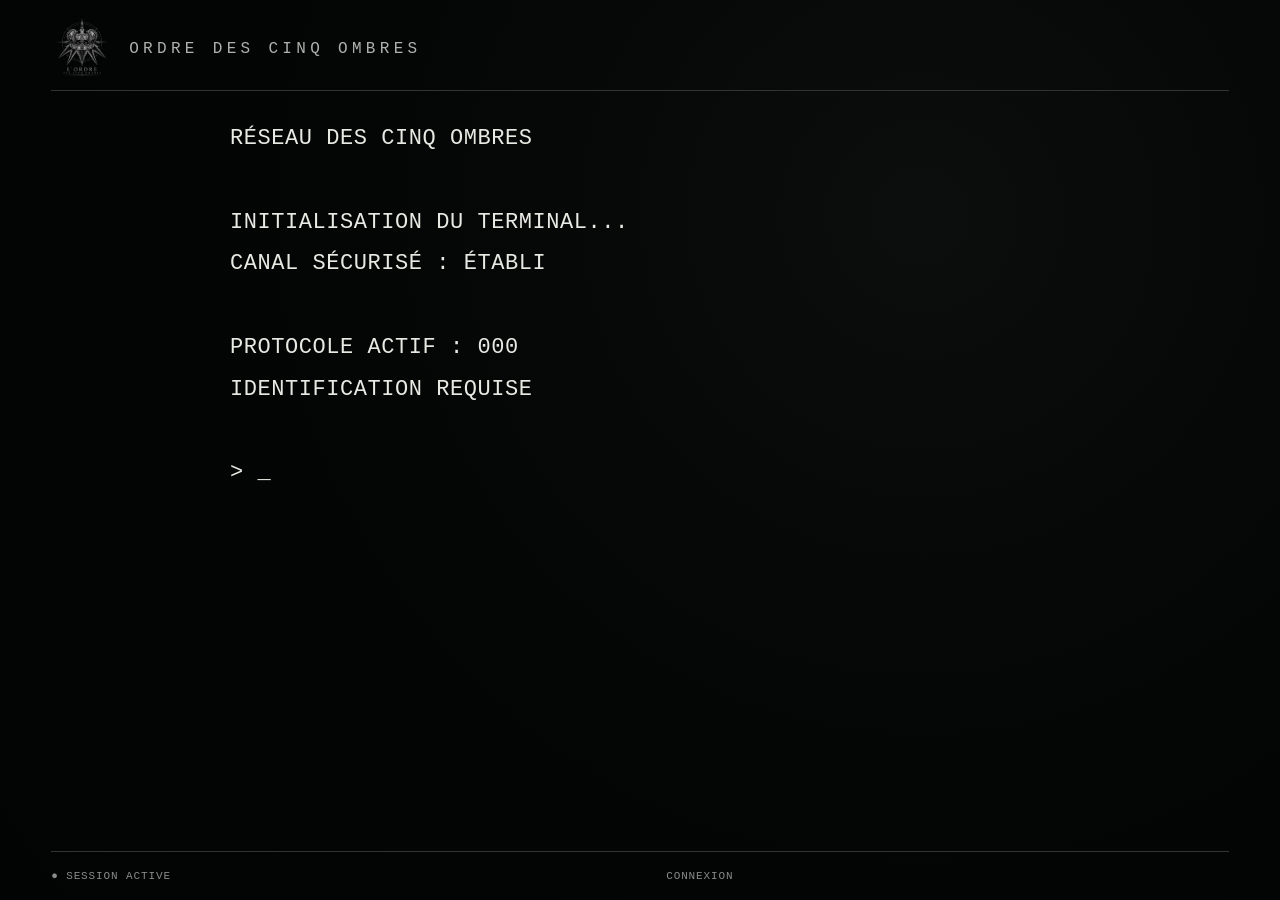
<file: index.html>
<!doctype html><html lang="fr"><head><meta charset="utf-8"><meta name="viewport" content="width=device-width,initial-scale=1,viewport-fit=cover"><meta name="theme-color" content="#050606"><meta name="apple-mobile-web-app-capable" content="yes"><meta name="apple-mobile-web-app-status-bar-style" content="black-translucent"><meta name="apple-mobile-web-app-title" content="TERMINAL"><link rel="apple-touch-icon" href="apple-touch-icon.png"><link rel="icon" type="image/png" sizes="192x192" href="icon-192.png"><link rel="manifest" href="manifest.webmanifest"><link rel="stylesheet" href="style.css?v=1190"><title>Terminal</title></head><body><main id="app" aria-live="polite"></main><script src="app.js?v=1190"></script></body></html>
</file>
<file: style.css>
:root{
  --bg:#030404;--panel:#070909;--fg:#e9e9e3;--muted:#888d89;
  --line:#303532;--line2:#59605b;--dim:#111412
}
*{box-sizing:border-box}
html,body{margin:0;min-height:100%;background:var(--bg);color:var(--fg);font-family:"Courier New",ui-monospace,monospace}
body{min-height:100dvh;background:radial-gradient(circle at 72% 24%,#0b0e0c 0,#040505 48%,#020303 100%)}
button,input{font:inherit}
.shell{
  width:min(1320px,100%);margin:auto;min-height:100dvh;
  padding:max(18px,env(safe-area-inset-top)) max(16px,env(safe-area-inset-right)) max(18px,env(safe-area-inset-bottom)) max(16px,env(safe-area-inset-left));
  display:flex;flex-direction:column;position:relative
}
.shell:before{content:"";position:fixed;inset:0;pointer-events:none;opacity:.15;background:repeating-linear-gradient(0deg,transparent 0 3px,rgba(255,255,255,.025) 4px)}
.brand{letter-spacing:.25em;font-size:11px;color:var(--muted);display:flex;align-items:center;gap:12px}
.brand:before{content:"";width:22px;height:22px;background:url('order-logo.png') center/contain no-repeat;filter:grayscale(1);opacity:.85}
.rule{height:1px;background:var(--line);margin:14px 0 20px}
.title{font-size:clamp(20px,3vw,34px);letter-spacing:.1em;margin:0 0 8px}
.sub{color:var(--muted);font-size:13px;line-height:1.6}
.terminal{white-space:pre-wrap;line-height:1.7;font-size:14px}
.cursor:after{content:"_";animation:blink 1s steps(1) infinite}@keyframes blink{50%{opacity:0}}
.menu{display:grid;gap:9px;margin:18px 0}
.btn{width:100%;text-align:left;border:1px solid var(--line);background:rgba(5,6,6,.72);color:var(--fg);padding:14px 13px;border-radius:0;cursor:pointer;min-height:48px}
.btn:hover,.btn:focus{background:var(--dim);outline:none;border-color:#777}
.btn[disabled]{color:#555;border-color:#222;cursor:not-allowed}
.btn.primary{border-color:#777}
.kv{display:grid;grid-template-columns:minmax(120px,1fr) 1.4fr;gap:8px 14px;font-size:13px;line-height:1.55}
.kv b{font-weight:normal;color:var(--muted)}
.status{margin-top:auto;border-top:1px solid var(--line);padding-top:14px;color:var(--muted);font-size:10px;letter-spacing:.08em}
.tag{float:right;color:var(--muted)}
.input{width:100%;background:#090a0a;color:var(--fg);border:1px solid var(--line);padding:14px;outline:none;text-transform:uppercase;letter-spacing:.12em}
.msg{border-left:2px solid #777;padding:0 0 0 14px;line-height:1.65}
.tiny{font-size:11px;color:var(--muted)}
.eval{display:flex;justify-content:space-between;border-bottom:1px solid var(--line);padding:13px 2px}
.back{margin-top:18px}.system{font-size:10px;color:#6f726f;margin-top:14px;min-height:16px}

/* Accueil candidat : structure dédiée */
.home-shell{max-width:1480px}
.home-topline{display:flex;align-items:center;gap:18px;margin-bottom:12px;color:var(--muted);font-size:10px;letter-spacing:.12em}
.home-topline .network-line{height:1px;background:var(--line);flex:1}
.home-layout{display:grid;gap:18px;flex:1;min-height:0}
.identity-panel,.main-console,.home-head,.home-kv,.nav-card,.home-footer{border:1px solid var(--line);background:rgba(4,6,5,.52);position:relative}
.identity-panel:before,.main-console:before,.nav-card:before,.home-head:before,.home-footer:before{content:"";position:absolute;inset:8px;pointer-events:none;border-top:1px solid rgba(255,255,255,.025)}
.identity-panel{padding:28px 22px;display:flex;flex-direction:column;align-items:center;text-align:center;overflow:hidden}
.identity-logo{width:min(74%,300px);aspect-ratio:1;object-fit:contain;filter:grayscale(1) contrast(1.05);opacity:.92;margin:5% auto 10px}
.identity-name{font-size:clamp(14px,1.5vw,20px);letter-spacing:.13em}
.identity-sub{margin-top:22px;color:var(--muted);line-height:1.6;letter-spacing:.12em;font-size:11px}
.identity-motto{margin-top:auto;padding-top:28px;color:var(--muted);font-size:10px;line-height:1.75;letter-spacing:.11em}
.identity-version{width:100%;border-top:1px solid var(--line);padding-top:12px;margin-top:22px;text-align:left;color:#656b67;font-size:8px}
.main-console{padding:10px;display:flex;flex-direction:column;gap:12px}
.home-head{padding:24px 26px;display:flex;justify-content:space-between;align-items:flex-start;gap:20px}
.home-head h1{font-size:clamp(22px,2.5vw,36px);letter-spacing:.11em;margin:0}
.home-head .head-meta{font-size:9px;line-height:1.6;color:var(--muted);text-align:right;letter-spacing:.08em}
.home-kv{padding:18px 22px;display:grid;grid-template-columns:repeat(4,minmax(0,1fr));gap:0}
.home-kv .datum{padding:4px 18px;border-right:1px solid var(--line)}
.home-kv .datum:first-child{padding-left:0}.home-kv .datum:last-child{border-right:0}
.datum-label{font-size:9px;color:var(--muted);letter-spacing:.12em;margin-bottom:9px}
.datum-value{font-size:clamp(15px,1.7vw,22px);letter-spacing:.06em;white-space:nowrap;overflow:hidden;text-overflow:ellipsis}
.home-menu{display:grid;grid-template-columns:repeat(3,minmax(0,1fr));gap:12px;flex:1}
.nav-card{min-height:150px;padding:25px 22px;display:flex;flex-direction:column;justify-content:flex-end;text-align:left;color:var(--fg);cursor:pointer}
.nav-card:hover,.nav-card:focus{outline:none;border-color:#777;background:rgba(16,19,17,.78)}
.nav-index{position:absolute;right:12px;bottom:9px;color:#656b67;font-size:9px}
.nav-mark{font-size:26px;line-height:1;margin-bottom:auto;color:#dfe1dc}
.nav-title{font-size:clamp(14px,1.4vw,19px);letter-spacing:.08em}
.nav-sub{font-size:9px;color:var(--muted);margin-top:7px;letter-spacing:.06em}
.nav-arrow{position:absolute;right:20px;top:50%;font-size:24px;color:#bbb}
.home-footer{padding:16px 22px;display:grid;grid-template-columns:1.2fr 1fr;gap:20px;align-items:center;color:var(--muted);font-size:9px;line-height:1.65;letter-spacing:.08em}
.home-footer>div+div{border-left:1px solid var(--line);padding-left:26px}
.home-footer strong{color:var(--fg);font-weight:normal;font-size:13px}

/* PC et grandes tablettes paysage */
@media (min-width:900px) and (orientation:landscape){
  .home-shell{height:100dvh;overflow:hidden}
  .home-layout{grid-template-columns:minmax(230px,27%) minmax(0,1fr)}
  .identity-panel{min-height:0}
  .main-console{min-height:0}
  .home-menu{min-height:0}
}
/* Tablettes paysage plus compactes */
@media (min-width:700px) and (max-width:899px) and (orientation:landscape){
  .home-layout{grid-template-columns:210px minmax(0,1fr)}
  .identity-panel{padding:18px 14px}
  .identity-logo{width:82%}
  .identity-name{font-size:12px}.identity-sub{font-size:9px}.identity-motto{font-size:8px}
  .home-head{padding:15px 18px}.home-head h1{font-size:21px}
  .home-kv{padding:12px 14px}.home-kv .datum{padding:2px 10px}
  .datum-value{font-size:13px}.datum-label{font-size:7px}
  .home-menu{gap:8px}.nav-card{min-height:105px;padding:15px 14px}.nav-mark{font-size:20px}.nav-title{font-size:12px}.nav-sub{font-size:7px}
  .home-footer{padding:11px 14px}
}
/* Portrait tablette : identité horizontale + grille 2 colonnes */
@media (min-width:600px) and (orientation:portrait){
  .home-layout{grid-template-columns:1fr}
  .identity-panel{display:grid;grid-template-columns:145px 1fr;grid-template-rows:auto auto;column-gap:24px;text-align:left;align-items:center;padding:18px 24px}
  .identity-logo{grid-row:1/3;width:135px;margin:0}.identity-name{font-size:17px}
  .identity-sub{margin-top:7px}.identity-motto{display:none}.identity-version{display:none}
  .home-menu{grid-template-columns:repeat(2,minmax(0,1fr))}
  .nav-card{min-height:130px}.home-kv{grid-template-columns:repeat(2,1fr);row-gap:15px}
  .home-kv .datum:nth-child(2){border-right:0}.home-kv .datum:nth-child(3){padding-left:0}
}
/* iPhone portrait */
@media(max-width:599px) and (orientation:portrait){
  .home-shell{padding-left:max(12px,env(safe-area-inset-left));padding-right:max(12px,env(safe-area-inset-right))}
  .home-topline{font-size:7px}
  .home-layout{grid-template-columns:1fr;gap:10px}
  .identity-panel{display:grid;grid-template-columns:78px 1fr;column-gap:15px;text-align:left;padding:12px 14px}
  .identity-logo{width:72px;margin:0}.identity-name{font-size:11px}.identity-sub{margin-top:4px;font-size:7px}.identity-motto,.identity-version{display:none}
  .main-console{padding:7px;gap:8px}
  .home-head{padding:15px 14px}.home-head h1{font-size:18px}.head-meta{display:none}
  .home-kv{grid-template-columns:repeat(2,1fr);padding:11px 12px;row-gap:12px}
  .home-kv .datum{padding:0 10px}.home-kv .datum:nth-child(2){border-right:0}.home-kv .datum:nth-child(3){padding-left:0}
  .datum-label{font-size:7px;margin-bottom:5px}.datum-value{font-size:12px}
  .home-menu{grid-template-columns:1fr;gap:7px}
  .nav-card{min-height:72px;padding:13px 14px;justify-content:center}
  .nav-mark{font-size:17px;margin:0 0 6px}.nav-title{font-size:12px}.nav-sub{font-size:7px}.nav-arrow{top:38%;right:14px;font-size:18px}
  .home-footer{grid-template-columns:1fr;padding:11px 13px}.home-footer>div+div{display:none}
}
/* iPhone paysage : sans panneau latéral, grille 3x2 très compacte */
@media(max-height:520px) and (orientation:landscape){
  .home-shell{width:100%;height:auto;min-height:100dvh;padding-top:max(7px,env(safe-area-inset-top));padding-bottom:max(7px,env(safe-area-inset-bottom))}
  .home-topline{margin-bottom:6px;font-size:7px}
  .home-layout{grid-template-columns:1fr;gap:6px}
  .identity-panel{display:none}
  .main-console{padding:6px;gap:6px}
  .home-head{padding:9px 12px}.home-head h1{font-size:15px}.home-head .head-meta{font-size:6px}
  .home-kv{padding:7px 10px}.home-kv .datum{padding:0 9px}.datum-label{font-size:6px;margin-bottom:3px}.datum-value{font-size:9px}
  .home-menu{grid-template-columns:repeat(3,minmax(0,1fr));gap:5px}
  .nav-card{min-height:65px;padding:8px 10px}.nav-mark{font-size:14px;margin-bottom:6px}.nav-title{font-size:9px}.nav-sub{font-size:6px;margin-top:3px}.nav-arrow{right:9px;font-size:15px}
  .home-footer{padding:7px 10px;font-size:6px}.home-footer strong{font-size:8px}
  .status{font-size:7px;padding-top:6px;margin-top:6px}
}
/* Écrans internes classiques */
@media (min-width:800px) and (orientation:landscape){
  .shell:not(.home-shell){width:min(1120px,100%)}
  .shell:not(.home-shell)>.menu{grid-template-columns:repeat(2,minmax(0,1fr))}
}
@media (min-width:1050px) and (orientation:landscape){.shell:not(.home-shell)>.menu{grid-template-columns:repeat(3,minmax(0,1fr))}}
@media (min-width:600px) and (orientation:portrait){.shell:not(.home-shell){width:min(820px,100%);padding-left:34px;padding-right:34px}.shell:not(.home-shell)>.menu{grid-template-columns:repeat(2,minmax(0,1fr))}}
@media(max-width:599px) and (orientation:portrait){.shell:not(.home-shell){padding-left:max(16px,env(safe-area-inset-left));padding-right:max(16px,env(safe-area-inset-right))}.kv{grid-template-columns:1fr 1fr}.title{font-size:22px}.brand{font-size:10px}.menu{grid-template-columns:1fr}.status{font-size:9px}.tag{float:none;display:block;margin-top:6px}}
@media(max-height:520px) and (orientation:landscape){.shell:not(.home-shell){width:100%;min-height:100dvh;padding-top:max(10px,env(safe-area-inset-top));padding-bottom:max(10px,env(safe-area-inset-bottom))}.brand{font-size:9px}.brand:before{width:16px;height:16px}.rule{margin:7px 0 10px}.title{font-size:18px}.sub,.terminal{font-size:11px;line-height:1.45}.kv{grid-template-columns:repeat(4,minmax(0,1fr));font-size:10px}.menu{grid-template-columns:repeat(2,minmax(0,1fr));gap:6px}.btn{min-height:38px;padding:8px 10px;font-size:10px}.status{font-size:8px}}

/* Module I */
.module-head{display:flex;align-items:flex-start;justify-content:space-between;gap:20px}
.module-code{font-size:9px;color:var(--muted);letter-spacing:.16em}
.module-glyph{font-size:32px;line-height:1;color:#dfe1dc}
.module-help{margin-top:20px;border-top:1px solid var(--line);padding-top:12px}
.eval-open{cursor:pointer;color:var(--fg)}
.eval-open:hover,.eval-open:focus{background:var(--dim);outline:none}
.fact-options .btn,.doctrinal.btn{line-height:1.45}
.processing #eyeGlyph{display:inline-block;min-width:1em}
@media(min-width:800px) and (orientation:landscape){
  .fact-options{grid-template-columns:repeat(2,minmax(0,1fr))}
}

/* Symboles de modules — visibles, noms de divisions volontairement masqués */
.eval-id{display:flex;align-items:center;gap:13px}
.eval-symbol{width:34px;height:34px;object-fit:contain;filter:grayscale(1);opacity:.88}
.module-division-symbol{width:72px;height:72px;object-fit:contain;filter:grayscale(1);opacity:.92}
.module-identify{display:grid;grid-template-columns:150px minmax(0,1fr);gap:28px;align-items:center;padding:18px 0}
.module-identify-symbol{width:140px;height:140px;object-fit:contain;filter:grayscale(1);opacity:.94}
@media(max-width:599px) and (orientation:portrait){
  .module-identify{grid-template-columns:1fr;text-align:center;gap:12px}
  .module-identify-symbol{width:112px;height:112px;margin:auto}
  .module-division-symbol{width:54px;height:54px}
  .eval-symbol{width:29px;height:29px}
}
@media(max-height:520px) and (orientation:landscape){
  .module-identify{grid-template-columns:90px 1fr;gap:16px;padding:4px 0}
  .module-identify-symbol{width:82px;height:82px}
  .module-division-symbol{width:44px;height:44px}
  .eval-symbol{width:25px;height:25px}
}

/* V0.6 — Présentation des modules, portrait enrichi */
.module-head{padding:10px 4px 2px}
.module-head .title{font-size:clamp(28px,4vw,46px);margin-top:5px}
.module-code{letter-spacing:.22em}
.module-help .btn{min-height:54px}
.module-identify{border:1px solid var(--line);padding:26px 28px;background:rgba(4,7,6,.42)}
.module-identify:before{content:"";position:absolute}
.module-identify .terminal{font-size:clamp(12px,1.35vw,15px)}
.module-identify-symbol{filter:grayscale(1) contrast(1.12)}
@media(min-width:600px) and (orientation:portrait){
  .shell:not(.home-shell){width:min(900px,100%);padding-left:clamp(30px,7vw,70px);padding-right:clamp(30px,7vw,70px)}
  .module-head{padding-top:18px}
  .module-head .title{font-size:42px;letter-spacing:.12em}
  .module-division-symbol{width:82px;height:82px}
  .module-identify{grid-template-columns:180px 1fr;gap:34px;padding:36px 34px;margin:10px 0 18px;min-height:270px}
  .module-identify-symbol{width:165px;height:165px}
  .module-identify .terminal{font-size:15px;line-height:1.8}
  .module-identify + .menu{grid-template-columns:1fr;gap:12px}
  .module-identify + .menu .btn{min-height:70px;padding:18px 22px;font-size:14px}
  .module-help{margin-top:16px}
  .module-help .btn{min-height:64px;padding:16px 20px}
  .fact-options,.menu{gap:10px}
  .btn{line-height:1.45}
}
@media(min-width:900px) and (orientation:portrait){
  .module-identify{grid-template-columns:220px 1fr;min-height:310px}
  .module-identify-symbol{width:195px;height:195px}
}
@media(max-width:599px) and (orientation:portrait){
  .module-head .title{font-size:27px}
  .module-identify{padding:20px 16px;min-height:0}
  .module-identify .terminal{font-size:12px;line-height:1.65}
  .module-identify + .menu{grid-template-columns:1fr}
  .module-identify + .menu .btn{min-height:58px}
}

/* V0.6.2 — Révision mnésique : rappel complet des affirmations */
.memory-review{border:1px solid var(--line);margin:18px 0 22px;background:rgba(4,7,6,.38)}
.memory-review-head,.memory-review-row{display:grid;grid-template-columns:42px minmax(0,1fr) 110px 130px;align-items:stretch}
.memory-review-head{font-size:8px;color:var(--muted);letter-spacing:.13em;border-bottom:1px solid var(--line2)}
.memory-review-head span{padding:10px 12px;border-right:1px solid var(--line)}
.memory-review-head span:last-child{border-right:0}
.memory-review-row{border-bottom:1px solid var(--line);font-size:11px;line-height:1.5}
.memory-review-row:last-child{border-bottom:0}
.memory-review-row>div{padding:13px 12px;border-right:1px solid var(--line);display:flex;align-items:center}
.memory-review-row>div:last-child{border-right:0}
.memory-review-index{justify-content:center;color:var(--muted)}
.memory-review-statement{color:var(--fg)}
.memory-review-answer,.memory-review-confidence{font-size:10px;letter-spacing:.05em}
.review-question{margin-top:8px}
.maintain-menu{grid-template-columns:repeat(2,minmax(0,1fr))}
.maintain-menu .btn:last-child{grid-column:1/-1}
@media(max-width:720px){
  .memory-review-head{display:none}
  .memory-review-row{grid-template-columns:34px 1fr;position:relative;padding-bottom:40px}
  .memory-review-row>div{border-right:0}
  .memory-review-index{grid-row:1/3;border-right:1px solid var(--line)!important}
  .memory-review-statement{padding-bottom:8px!important}
  .memory-review-answer,.memory-review-confidence{position:absolute;bottom:9px;padding:0!important;font-size:8px;color:var(--muted)}
  .memory-review-answer{left:48px}
  .memory-review-answer:before{content:"RÉPONSE : ";color:#626763}
  .memory-review-confidence{right:12px}
  .memory-review-confidence:before{content:"CONFIANCE : ";color:#626763}
}
@media(min-width:600px) and (orientation:portrait){
  .memory-review-row{font-size:12px}
  .memory-review-head,.memory-review-row{grid-template-columns:46px minmax(0,1fr) 100px 120px}
}

/* V0.7 — Dispositif causal du Module III */
.causal-allocation{display:grid;grid-template-columns:150px minmax(180px,1fr) 150px;gap:20px;align-items:center;border:1px solid var(--line);padding:24px;margin:18px 0}
.causal-allocation>div{text-align:center}
.causal-allocation span{display:block;font-size:9px;color:var(--muted);letter-spacing:.12em;margin-bottom:8px}
.causal-allocation strong{font-size:34px;font-weight:normal}
.causal-allocation input[type=range]{width:100%;accent-color:#b8bcb8}
@media(max-width:599px){
  .causal-allocation{grid-template-columns:70px 1fr 70px;gap:8px;padding:16px 10px}
  .causal-allocation strong{font-size:25px}
  .causal-allocation span{font-size:7px}
}

/* V0.7.1 — correctif définitif Révision mnésique */
.memory-cards{display:grid;gap:9px;margin:18px 0 24px}
.memory-card{display:grid;grid-template-columns:54px minmax(0,1fr);border:1px solid var(--line);background:rgba(4,7,6,.42)}
.memory-card-number{display:flex;align-items:center;justify-content:center;border-right:1px solid var(--line);font-size:18px;color:var(--muted)}
.memory-card-body{padding:13px 15px}
.memory-card-label{font-size:7px;color:var(--muted);letter-spacing:.15em;margin-bottom:7px}
.memory-card-statement{font-size:11px;line-height:1.55;color:var(--fg)}
.memory-card-meta{display:flex;gap:24px;flex-wrap:wrap;margin-top:10px;padding-top:8px;border-top:1px solid var(--line);font-size:8px;color:var(--muted);letter-spacing:.06em}
.memory-card-meta b{font-weight:normal;color:var(--fg)}
@media(min-width:800px) and (orientation:landscape){
  .memory-cards{grid-template-columns:repeat(2,minmax(0,1fr))}
  .memory-card:last-child{grid-column:1/-1}
}
@media(min-width:600px) and (orientation:portrait){
  .memory-card{grid-template-columns:62px minmax(0,1fr)}
  .memory-card-number{font-size:21px}
  .memory-card-statement{font-size:13px}
  .memory-card-body{padding:16px 18px}
  .memory-card-meta{font-size:9px}
}
@media(max-width:599px){
  .memory-card{grid-template-columns:42px minmax(0,1fr)}
  .memory-card-number{font-size:14px}
  .memory-card-body{padding:11px 12px}
  .memory-card-statement{font-size:10px}
  .memory-card-meta{gap:10px;font-size:7px}
}

/* V0.8 — reconstruction chronologique */
.sequence-builder{display:grid;grid-template-columns:repeat(5,minmax(100px,1fr));gap:8px;margin:18px 0}
.sequence-builder label{border:1px solid var(--line);padding:10px;font-size:7px;color:var(--muted);letter-spacing:.08em}
.sequence-builder select{display:block;width:100%;margin-top:8px;background:#070908;color:var(--fg);border:1px solid var(--line);padding:9px;font-family:inherit}
@media(max-width:720px){.sequence-builder{grid-template-columns:1fr}.sequence-builder label{display:grid;grid-template-columns:100px 1fr;align-items:center}.sequence-builder select{margin-top:0}}

/* V0.8.1 — temporalité narrative */
.processing-terminal{min-height:250px}
.processing-title{letter-spacing:.12em;margin-bottom:20px}
.processing-line{padding:7px 0;border-bottom:1px solid rgba(180,185,180,.08);animation:terminalLineIn .28s linear both}
.processing-pulse{margin-top:22px;color:var(--muted);font-size:8px;letter-spacing:.16em}
.thinking-dots{display:inline-block;min-width:24px;animation:thinkingFade 1.35s steps(4,end) infinite}
.anomaly-line{margin-top:14px;padding:12px 10px!important;border:1px solid rgba(210,215,210,.32)!important;color:var(--fg);letter-spacing:.06em}
.anomaly-line strong{font-weight:normal}
.glitch-symbol{display:inline-block;transform:rotate(12deg);font-size:18px}
@keyframes terminalLineIn{from{opacity:0;transform:translateY(2px)}to{opacity:1;transform:none}}
@keyframes thinkingFade{0%,20%{opacity:.25}50%{opacity:1}80%,100%{opacity:.45}}

/* V1.0 — Affectation */
.division-reveal{display:grid;gap:8px;margin:18px 0 24px}
.division-reveal-row{display:flex;align-items:center;gap:16px;border:1px solid rgba(190,195,190,.22);padding:12px;transition:opacity .8s,filter .8s,transform .8s}
.division-reveal-row img{width:44px;height:44px;object-fit:contain;filter:grayscale(1)}
.division-reveal-row b,.division-reveal-row span{display:block;letter-spacing:.12em}
.division-reveal-row span{font-size:8px;color:var(--muted);margin-top:4px}
.division-eliminated{opacity:.08;filter:blur(1px);transform:translateX(-8px)}
.assignment-final{text-align:center;max-width:620px;margin:0 auto}
.assignment-symbol{width:130px;height:130px;object-fit:contain;margin:24px auto 12px;display:block}
.assignment-name{font-size:25px;letter-spacing:.16em;margin-top:8px}
.assignment-verb{font-size:9px;letter-spacing:.3em;color:var(--muted);margin:8px 0 22px}
.assignment-line{font-size:14px;line-height:1.7;max-width:520px;margin:24px auto}
.assignment-card{border-color:rgba(220,225,220,.38)!important}
@media(max-width:650px){.assignment-symbol{width:105px;height:105px}.assignment-name{font-size:20px}.division-reveal-row img{width:38px;height:38px}}

/* V1.0.1 — calibration visuelle pré-serment.
   Toujours monochrome : aucune métamorphose Initié avant le Serment. */
.brand{gap:14px}
.brand img{width:48px;height:48px}
.brand-title{font-size:13px;letter-spacing:.28em}
@media(min-width:760px){
  .brand img{width:62px;height:62px}
  .brand-title{font-size:17px}
}
@media(min-width:1100px){
  .brand img{width:72px;height:72px}
  .brand-title{font-size:19px}
}
.division-reveal{gap:11px;margin:20px 0 22px}
.division-reveal-row{min-height:78px;padding:14px 18px;gap:22px}
.division-reveal-row img{width:62px;height:62px}
.division-reveal-row b{font-size:15px}
.division-reveal-row span{font-size:9px;margin-top:6px}
.assignment-card{min-height:78px}
@media(min-width:900px){
  .division-reveal-row{min-height:92px;padding:16px 22px}
  .division-reveal-row img{width:76px;height:76px}
  .division-reveal-row b{font-size:18px}
  .division-reveal-row span{font-size:10px}
}
@media(max-width:650px){
  .brand img{width:44px;height:44px}
  .brand-title{font-size:12px}
  .division-reveal-row{min-height:70px;padding:11px 13px;gap:15px}
  .division-reveal-row img{width:54px;height:54px}
  .division-reveal-row b{font-size:13px}
}
.material-checks{display:grid;gap:8px;margin:18px 0}
.material-check{display:flex;align-items:flex-start;gap:12px;border:1px solid rgba(190,195,190,.22);padding:12px;cursor:pointer}
.material-check input{margin-top:2px}
.material-check strong,.material-check span{display:block}
.material-check span{font-size:9px;color:var(--muted);margin-top:4px}


/* ============================================================
   V1.0.2 — PASSE RESPONSIVE GLOBALE PRÉ-SERMENT
   Objectif : utiliser l'écran comme un terminal natif, sans
   transformer l'identité visuelle avant le Serment.
   ============================================================ */

/* Marque globale : le nom de l'Ordre devient un vrai repère visuel. */
.brand{
  min-height:54px;
  font-size:clamp(12px,1.35vw,18px);
  letter-spacing:.27em;
  gap:16px;
  color:#aeb2ae;
}
.brand:before{
  width:clamp(42px,5vw,68px);
  height:clamp(42px,5vw,68px);
  flex:0 0 auto;
}
.rule{margin:10px 0 clamp(22px,3vh,36px)}

/* Écrans internes : plus larges et plus présents. */
.shell:not(.home-shell){
  width:min(1240px,100%);
}
.shell:not(.home-shell)>.title{
  font-size:clamp(30px,4.2vw,50px);
  margin-bottom:18px;
}
.shell:not(.home-shell)>.terminal{
  font-size:clamp(14px,1.55vw,18px);
  line-height:1.82;
}
.shell:not(.home-shell)>.sub{
  font-size:clamp(12px,1.25vw,15px);
}
.shell:not(.home-shell)>.menu{
  gap:12px;
  margin:24px 0;
}
.shell:not(.home-shell)>.menu .btn,
.shell:not(.home-shell)>.back{
  min-height:58px;
  padding:16px 18px;
  font-size:clamp(12px,1.15vw,14px);
}
.shell:not(.home-shell)>.status{
  padding-top:18px;
  font-size:11px;
}

/* Initialisation : occupe volontairement le centre utile de l'écran
   au lieu de rester tassée en haut à gauche. */
.boot-screen{
  flex:1;
  display:flex;
  flex-direction:column;
  justify-content:center;
  width:min(820px,88%);
  margin:0 auto;
  padding-bottom:8vh;
}
.boot-screen .terminal{
  font-size:clamp(16px,2vw,22px)!important;
  line-height:1.9!important;
  letter-spacing:.025em;
}

/* Liste des évaluations : grandes lignes, grands symboles. */
.eval-list{display:grid;gap:0;margin-top:6px}
.eval{
  min-height:88px;
  padding:16px 18px;
  align-items:center;
  font-size:clamp(14px,1.55vw,18px);
}
.eval-id{gap:22px}
.eval-symbol{
  width:clamp(48px,5.5vw,72px);
  height:clamp(48px,5.5vw,72px);
}
.eval-state{font-size:clamp(11px,1.2vw,14px);letter-spacing:.06em}
.evals-progress{
  margin:22px 0 4px;
  padding:14px 2px;
  border-top:1px solid var(--line);
  font-size:13px;
  letter-spacing:.08em;
}

/* Modules : symboles et blocs physiques plus généreux. */
.module-head{align-items:center;padding-top:8px}
.module-head .title{font-size:clamp(34px,4.8vw,54px)}
.module-code{font-size:11px}
.module-division-symbol{
  width:clamp(82px,9vw,118px);
  height:clamp(82px,9vw,118px);
}
.module-identify{
  grid-template-columns:minmax(180px,25%) minmax(0,1fr);
  gap:clamp(28px,4vw,52px);
  min-height:300px;
  padding:clamp(30px,4vw,48px);
}
.module-identify-symbol{
  width:min(100%,210px);
  height:auto;
  aspect-ratio:1;
  justify-self:center;
}
.module-identify .terminal{
  font-size:clamp(14px,1.55vw,18px);
  line-height:1.85;
}
.module-help{margin-top:26px;padding-top:16px}
.module-help .btn{min-height:62px}

/* Accueil : renforce la hiérarchie sans passer au style Initié. */
.home-topline{
  min-height:42px;
  font-size:11px;
  letter-spacing:.15em;
}
.identity-panel{padding:34px 28px}
.identity-logo{width:min(78%,330px)}
.identity-name{font-size:clamp(17px,1.8vw,23px)}
.identity-sub{font-size:12px}
.home-head{padding:28px 30px}
.home-head h1{font-size:clamp(27px,3vw,42px)}
.home-kv{padding:22px 26px}
.datum-label{font-size:10px}
.datum-value{font-size:clamp(18px,2vw,25px)}
.nav-card{min-height:170px;padding:28px 25px}
.nav-mark{font-size:31px}
.nav-title{font-size:clamp(16px,1.6vw,21px)}
.nav-sub{font-size:10px}
.home-footer{padding:18px 24px}

/* Tablette portrait : la cible principale observée sur les captures. */
@media (min-width:600px) and (orientation:portrait){
  .shell:not(.home-shell){
    width:min(940px,100%);
    padding-left:clamp(38px,6vw,72px);
    padding-right:clamp(38px,6vw,72px);
  }
  .brand{
    min-height:68px;
    font-size:clamp(15px,2.05vw,20px);
  }
  .brand:before{
    width:68px;
    height:68px;
  }
  .rule{margin:12px 0 30px}
  .shell:not(.home-shell)>.title{font-size:44px}
  .shell:not(.home-shell)>.terminal{font-size:17px}
  .boot-screen{
    width:90%;
    min-height:68vh;
    padding-bottom:12vh;
  }
  .boot-screen .terminal{font-size:20px!important}
  .eval{
    min-height:106px;
    padding:20px 22px;
  }
  .eval-symbol{width:70px;height:70px}
  .eval-id{gap:25px;font-size:19px}
  .eval-state{font-size:14px}
  .module-head .title{font-size:48px}
  .module-division-symbol{width:106px;height:106px}
  .module-identify{
    grid-template-columns:220px 1fr;
    min-height:330px;
    padding:42px 38px;
  }
  .module-identify-symbol{width:205px}
  .module-identify .terminal{font-size:17px}
  .module-identify + .menu .btn{min-height:76px;font-size:15px}
  .home-layout{gap:14px}
  .identity-panel{
    grid-template-columns:190px 1fr;
    column-gap:30px;
    padding:24px 30px;
    min-height:225px;
  }
  .identity-logo{width:180px}
  .identity-name{font-size:22px}
  .identity-sub{font-size:12px;line-height:1.75}
  .main-console{padding:12px;gap:14px}
  .home-head{padding:26px 25px}
  .home-head h1{font-size:34px}
  .home-kv{padding:22px 24px;row-gap:20px}
  .datum-label{font-size:10px}
  .datum-value{font-size:21px}
  .nav-card{min-height:155px;padding:25px 22px}
  .nav-mark{font-size:28px}
  .nav-title{font-size:18px}
  .nav-sub{font-size:9px}
}

/* Tablette paysage : exploite davantage la largeur ET la hauteur. */
@media (min-width:700px) and (orientation:landscape) and (min-height:600px){
  .shell:not(.home-shell){
    width:min(1280px,100%);
    padding-left:clamp(30px,4vw,58px);
    padding-right:clamp(30px,4vw,58px);
  }
  .brand{font-size:16px;min-height:62px}
  .brand:before{width:62px;height:62px}
  .eval{min-height:90px}
  .eval-symbol{width:62px;height:62px}
  .module-identify{min-height:290px}
  .home-layout{grid-template-columns:minmax(255px,29%) minmax(0,1fr)}
}

/* Mobile : présence renforcée sans sacrifier la place utile. */
@media(max-width:599px) and (orientation:portrait){
  .brand{min-height:48px;font-size:11px;gap:11px}
  .brand:before{width:42px;height:42px}
  .rule{margin:8px 0 20px}
  .shell:not(.home-shell)>.title{font-size:28px}
  .shell:not(.home-shell)>.terminal{font-size:13px;line-height:1.7}
  .boot-screen{width:100%;min-height:64vh;padding-bottom:8vh}
  .boot-screen .terminal{font-size:15px!important}
  .eval{min-height:76px;padding:12px 10px}
  .eval-symbol{width:44px;height:44px}
  .eval-id{gap:14px}
  .eval-state{font-size:10px}
  .module-division-symbol{width:64px;height:64px}
  .module-identify{grid-template-columns:1fr;min-height:0;padding:24px 18px}
  .module-identify-symbol{width:125px}
}

/* ============================================================
   V1.1 — SERMENT
   Le Serment reste pré-Initié : monochrome, solennel, administratif.
   La rupture visuelle n'est autorisée qu'APRÈS J'ACCEPTE.
   ============================================================ */
.oath-screen{max-width:900px;margin:0 auto;padding:2vh 0 4vh}
.oath-kicker{text-align:center;font-size:10px;letter-spacing:.24em;color:var(--muted);margin-bottom:18px}
.oath-title{text-align:center;font-size:clamp(34px,5vw,58px);letter-spacing:.08em;margin:10px 0 20px}
.oath-rule{height:1px;background:var(--line);width:68%;margin:0 auto 32px}
.oath-lines{display:grid;gap:0;border-top:1px solid var(--line)}
.oath-lines p{display:grid;grid-template-columns:48px 1fr;gap:18px;margin:0;padding:18px 12px;border-bottom:1px solid var(--line);font-size:clamp(14px,1.6vw,18px);line-height:1.6}
.oath-lines p span{font-size:9px;color:var(--muted);padding-top:5px;letter-spacing:.12em}
.oath-final{text-align:center;font-size:clamp(20px,2.5vw,30px);letter-spacing:.15em;padding:32px 0 25px}
.oath-warning{margin:0 auto 20px;max-width:760px;text-align:center}
.oath-accept{min-height:74px!important;font-size:15px!important}
.oath-processing{max-width:760px;margin:12vh auto 0}
.oath-process-line{border-top:1px solid var(--line);padding:13px 8px;font-size:12px;letter-spacing:.09em;animation:terminalLineIn .3s linear both}

/* Première vraie rupture visuelle du Terminal : uniquement après validation. */
body.initiated{
  --init-accent:#c9d3cc;
}
body.initiated .brand{
  color:#e3e7e3;
}
body.initiated .brand:after{
  content:"OMBRE I";
  margin-left:auto;
  font-size:9px;
  letter-spacing:.22em;
  border:1px solid rgba(220,225,220,.32);
  padding:7px 10px;
}
body.initiated .home-topline:after{
  content:" // ACCÈS OMBRE I";
}
body.initiated .main-console,
body.initiated .identity-panel{
  box-shadow:inset 0 0 42px rgba(210,220,214,.025);
}
body.initiated .nav-card{
  border-color:rgba(205,215,208,.32);
}
.initiate-reveal{max-width:800px;margin:8vh auto;text-align:center}
.initiate-small{font-size:9px;letter-spacing:.25em;color:var(--muted)}
.initiate-old{font-size:18px;letter-spacing:.25em;color:var(--muted);margin-top:42px;text-decoration:line-through}
.initiate-separator{font-size:22px;margin:15px}
.initiate-new{font-size:clamp(48px,8vw,88px);letter-spacing:.16em;line-height:1}
.initiate-clearance{font-size:13px;letter-spacing:.28em;margin-top:22px}
.initiate-division{font-size:clamp(20px,3vw,32px);letter-spacing:.18em;margin:28px 0}
.initiate-message{max-width:620px;margin:28px auto}
@media(max-width:599px){
  .oath-lines p{grid-template-columns:30px 1fr;gap:10px;padding:14px 4px;font-size:13px}
  .oath-title{font-size:31px}
  .initiate-reveal{margin-top:5vh}
  .initiate-new{font-size:46px}
}

/* ============================================================
   V1.2 — TRANSITION CINÉMATIQUE CANDIDAT -> INITIÉ
   ============================================================ */
body.cinematic-mode{overflow:hidden;background:#000}
body.cinematic-mode .brand,
body.cinematic-mode .rule,
body.cinematic-mode .status{display:none!important}
body.cinematic-mode main,
body.cinematic-mode .shell{width:100%!important;max-width:none!important;padding:0!important;margin:0!important}
.init-cine{
  --division-accent:220,225,220;
  position:fixed;inset:0;background:#000;color:#f2f2ef;z-index:9999;
  font-family:inherit;overflow:hidden
}
.init-cine.div-eye{--division-accent:205,220,232}
.init-cine.div-flame{--division-accent:218,62,55}
.init-cine.div-hand{--division-accent:116,185,132}
.init-cine.div-spiral{--division-accent:72,118,184}
.init-cine.div-hourglass{--division-accent:150,125,175}
.cine-phase{
  position:absolute;inset:0;display:flex;align-items:center;justify-content:center;
  opacity:0;pointer-events:none;transition:opacity .75s ease;background:#000
}
.cine-phase.active{opacity:1}
.cine-black-copy{
  text-align:center;font-size:clamp(13px,1.5vw,18px);letter-spacing:.32em;
  animation:blackPulse 5s ease-in-out both
}
.cine-black-copy span{display:block;font-size:.58em;color:#858b87;margin-top:15px;letter-spacing:.28em}
@keyframes blackPulse{0%,30%{opacity:0}55%{opacity:.35}75%{opacity:.8}100%{opacity:.2}}

.orbit-system{
  position:relative;width:min(76vw,760px);height:min(76vw,760px);
  border-radius:50%;animation:systemIn 1.2s ease-out both
}
@keyframes systemIn{from{opacity:0;transform:scale(.82)}to{opacity:1;transform:scale(1)}}
.orbit-order-logo{
  position:absolute;width:22%;height:22%;object-fit:contain;left:39%;top:39%;
  filter:grayscale(1) brightness(1.7);z-index:4;animation:corePulse 2.5s ease-in-out infinite
}
@keyframes corePulse{50%{filter:grayscale(1) brightness(2.2);transform:scale(1.04)}}
.orbit-ring{
  position:absolute;border:1px solid rgba(230,235,230,.17);border-radius:50%;
  left:50%;top:50%;transform:translate(-50%,-50%)
}
.orbit-ring-a{width:54%;height:54%;animation:ringSpin 12s linear infinite}
.orbit-ring-b{width:72%;height:72%;border-style:dashed;animation:ringSpin 18s linear infinite reverse}
.orbit-ring-c{width:91%;height:91%;opacity:.45;animation:ringSpin 25s linear infinite}
@keyframes ringSpin{to{transform:translate(-50%,-50%) rotate(360deg)}}
.orbit-node{
  position:absolute;width:13%;height:13%;left:43.5%;top:43.5%;
  transform-origin:50% 50%;transition:opacity 1s ease,filter 1s ease,transform 1.2s ease
}
.orbit-node img{
  position:absolute;inset:12%;width:76%;height:76%;object-fit:contain;
  filter:grayscale(1) brightness(1.5);z-index:2
}
.node-glow{
  position:absolute;inset:0;border:1px solid rgba(230,235,230,.3);border-radius:50%;
  box-shadow:0 0 20px rgba(220,225,220,.06)
}
.node-1{animation:orbit1 8s linear infinite}
.node-2{animation:orbit2 8s linear infinite}
.node-3{animation:orbit3 8s linear infinite}
.node-4{animation:orbit4 8s linear infinite}
.node-5{animation:orbit5 8s linear infinite}
@keyframes orbit1{from{transform:rotate(-90deg) translateX(285%) rotate(90deg)}to{transform:rotate(270deg) translateX(285%) rotate(-270deg)}}
@keyframes orbit2{from{transform:rotate(-18deg) translateX(285%) rotate(18deg)}to{transform:rotate(342deg) translateX(285%) rotate(-342deg)}}
@keyframes orbit3{from{transform:rotate(54deg) translateX(285%) rotate(-54deg)}to{transform:rotate(414deg) translateX(285%) rotate(-414deg)}}
@keyframes orbit4{from{transform:rotate(126deg) translateX(285%) rotate(-126deg)}to{transform:rotate(486deg) translateX(285%) rotate(-486deg)}}
@keyframes orbit5{from{transform:rotate(198deg) translateX(285%) rotate(-198deg)}to{transform:rotate(558deg) translateX(285%) rotate(-558deg)}}
.orbit-system.stabilizing .orbit-node{animation-play-state:paused}
.orbit-node.fade-node{opacity:.08;filter:blur(2px)}
.orbit-node.select-node .node-glow{
  border-color:rgba(var(--division-accent),.9);
  box-shadow:0 0 34px rgba(var(--division-accent),.55),inset 0 0 24px rgba(var(--division-accent),.15)
}
.orbit-node.select-node img{filter:none}
.cine-caption{
  position:absolute;bottom:7vh;left:0;right:0;text-align:center;
  font-size:clamp(9px,1vw,12px);letter-spacing:.26em;color:#aeb3af
}
.cine-focus{flex-direction:column;background:radial-gradient(circle at center,rgba(var(--division-accent),.12),#000 48%)}
.focus-rings{
  position:absolute;width:min(58vw,560px);height:min(58vw,560px);border-radius:50%;
  border:1px solid rgba(var(--division-accent),.38);
  box-shadow:0 0 50px rgba(var(--division-accent),.12);
  animation:focusSpin 3s linear infinite
}
.focus-rings:before,.focus-rings:after{content:"";position:absolute;border-radius:50%;border:1px dashed rgba(var(--division-accent),.22)}
.focus-rings:before{inset:10%}.focus-rings:after{inset:22%}
@keyframes focusSpin{to{transform:rotate(360deg)}}
.focus-symbol{width:min(30vw,280px);height:min(30vw,280px);object-fit:contain;filter:drop-shadow(0 0 25px rgba(var(--division-accent),.5));z-index:2}
.focus-name{z-index:2;margin-top:34px;font-size:clamp(20px,3vw,36px);letter-spacing:.28em;color:rgb(var(--division-accent))}
.cine-load{flex-direction:column;background:linear-gradient(180deg,#020202,#080808)}
.load-kicker{font-size:10px;letter-spacing:.35em;color:#a0a5a1}
.load-name{font-size:clamp(34px,6vw,72px);letter-spacing:.22em;color:rgb(var(--division-accent));margin:22px 0}
.load-line{height:1px;width:min(70vw,720px);background:rgba(var(--division-accent),.45)}
.load-status{font-size:11px;letter-spacing:.24em;margin-top:28px;color:#c3c7c3}
.load-progress{width:min(55vw,560px);height:2px;background:#202220;margin-top:26px;overflow:hidden}
.load-progress span{display:block;height:100%;background:rgb(var(--division-accent));animation:loadBar 3.2s ease-out forwards}
@keyframes loadBar{from{width:0}to{width:100%}}

/* Couleur d'appartenance, activée uniquement après le Serment. */
body.initiated.div-eye{--division-ui:#cddce8}
body.initiated.div-flame{--division-ui:#da3e37}
body.initiated.div-hand{--division-ui:#74b984}
body.initiated.div-spiral{--division-ui:#4876b8}
body.initiated.div-hourglass{--division-ui:#967daf}
body.initiated{
  --line:color-mix(in srgb,var(--division-ui) 42%,#545854);
}
body.initiated .brand,
body.initiated .home-head h1,
body.initiated .datum-value,
body.initiated .nav-mark{
  color:var(--division-ui)
}
body.initiated .identity-panel,
body.initiated .main-console,
body.initiated .nav-card{
  border-color:color-mix(in srgb,var(--division-ui) 42%,#4c504c)
}
body.initiated .identity-logo{
  filter:drop-shadow(0 0 14px color-mix(in srgb,var(--division-ui) 25%,transparent))
}
@media(max-width:650px){
  .orbit-system{width:88vw;height:88vw}
  .cine-caption{bottom:10vh;padding:0 24px;line-height:1.7}
  .focus-rings{width:82vw;height:82vw}
  .focus-symbol{width:42vw;height:42vw}
  .load-name{font-size:30px;text-align:center;padding:0 16px}
}

/* V1.2.1 — rappel explicite des réponses initiales avant comparaison Eval II */
.memory-recall{margin:22px 0 28px;border-top:1px solid var(--line);border-bottom:1px solid var(--line)}
.memory-recall-title{padding:12px 10px;font-size:10px;letter-spacing:.16em;color:var(--muted);border-bottom:1px solid var(--line)}
.memory-recall-row{display:grid;grid-template-columns:minmax(0,1fr) 170px;gap:18px;align-items:center;padding:14px 10px;border-bottom:1px solid rgba(190,195,190,.15)}
.memory-recall-row:last-child{border-bottom:0}
.memory-recall-label{font-size:13px;line-height:1.55}
.memory-recall-answer{text-align:right}
.memory-recall-answer b{display:block;font-size:14px;letter-spacing:.08em}
.memory-recall-answer span{display:block;margin-top:4px;font-size:9px;color:var(--muted);letter-spacing:.08em}
@media(min-width:600px){
  .memory-recall-row{min-height:64px;padding:15px 14px}
  .memory-recall-label{font-size:15px}
  .memory-recall-answer b{font-size:16px}
}
@media(max-width:599px){
  .memory-recall-row{grid-template-columns:1fr;gap:7px}
  .memory-recall-answer{text-align:left;display:flex;gap:12px;align-items:center}
  .memory-recall-answer span{margin-top:0}
}

/* V1.2.2 — reprise du Serment différé */
.oath-resume-card{border-color:rgba(220,225,220,.42)!important}
.oath-resume-card .nav-title{letter-spacing:.12em}
.oath-resume-card .nav-sub{color:#c3c7c3}


/* V1.2.3 — Cinématique : logos agrandis, guides/cercle de rotation invisibles */
.orbit-system{
  width:min(84vw,860px);
  height:min(84vw,860px);
}
/* Le mouvement orbital est conservé, mais aucun tracé ne matérialise l'orbite. */
.orbit-ring,
.orbit-ring-a,
.orbit-ring-b,
.orbit-ring-c{
  border:0!important;
  outline:0!important;
  box-shadow:none!important;
  opacity:0!important;
}
/* Logo central de l'Ordre plus imposant. */
.orbit-order-logo{
  width:28%;
  height:28%;
  left:36%;
  top:36%;
}
/* Logos des cinq Divisions nettement plus grands, sans cercle autour. */
.orbit-node{
  width:18%;
  height:18%;
  left:41%;
  top:41%;
}
.orbit-node img{
  inset:2%;
  width:96%;
  height:96%;
}
.node-glow{
  display:none!important;
  border:0!important;
  box-shadow:none!important;
  background:transparent!important;
}
/* La sélection reste lisible uniquement par lumière/couleur du symbole. */
.orbit-node.select-node img{
  filter:drop-shadow(0 0 22px rgba(var(--division-accent),.65));
  transform:scale(1.13);
}
/* Pas de cercle visible non plus pendant le focus final. */
.focus-rings,
.focus-rings:before,
.focus-rings:after{
  border:0!important;
  box-shadow:none!important;
  opacity:0!important;
}
.focus-symbol{
  width:min(40vw,370px);
  height:min(40vw,370px);
}
@media(max-width:650px){
  .orbit-system{width:96vw;height:96vw}
  .orbit-order-logo{width:30%;height:30%;left:35%;top:35%}
  .orbit-node{width:20%;height:20%;left:40%;top:40%}
  .focus-symbol{width:56vw;height:56vw}
}

/* ============================================================
   V1.3 — IDENTIFICATION LOCALE + PANNEAU ADMIN PROTOTYPE
   ============================================================ */
.id-login{max-width:720px;margin:28px 0;display:grid;grid-template-columns:1fr auto;gap:10px}
.id-login label{grid-column:1/-1;font-size:10px;letter-spacing:.18em;color:var(--muted)}
.id-login input{
  min-height:62px;background:#070807;border:1px solid var(--line);color:var(--text);
  font:inherit;font-size:18px;letter-spacing:.15em;padding:0 18px;border-radius:0;outline:none
}
.id-login input:focus{border-color:#d7dbd7}
.id-login .btn{min-width:210px}
.admin-shell{max-width:1080px;margin:0 auto}
.admin-warning{
  border:1px solid #777;padding:12px 14px;margin-bottom:25px;text-align:center;
  font-size:10px;letter-spacing:.18em;background:#111
}
.admin-grid{display:grid;grid-template-columns:repeat(3,1fr);gap:10px;margin:28px 0}
.admin-jump{
  min-height:105px;background:#070807;border:1px solid var(--line);color:var(--text);
  text-align:left;padding:17px;font:inherit;cursor:pointer;border-radius:0
}
.admin-jump:hover{background:#111}
.admin-jump b{display:block;font-size:24px;margin-bottom:13px}
.admin-jump span{font-size:10px;letter-spacing:.1em;color:#bfc4bf}
.admin-division{display:grid;grid-template-columns:220px 1fr;align-items:center;gap:20px;border-top:1px solid var(--line);border-bottom:1px solid var(--line);padding:18px 0;margin:20px 0}
.admin-division label{font-size:10px;letter-spacing:.15em}
.admin-division select{
  min-height:52px;background:#080908;color:var(--text);border:1px solid var(--line);
  border-radius:0;padding:0 12px;font:inherit
}
@media(max-width:700px){
  .id-login{grid-template-columns:1fr}
  .id-login .btn{min-width:0}
  .admin-grid{grid-template-columns:repeat(2,1fr)}
  .admin-division{grid-template-columns:1fr}
}
@media(max-width:430px){.admin-grid{grid-template-columns:1fr}}

/* V1.4 — TERMINAL INITIÉ // OMBRE I */
.init-entry{max-width:900px;margin:7vh auto 0}
.init-sequence{min-height:330px;font-size:clamp(13px,1.5vw,18px);line-height:1.8}
.hidden{display:none!important}
.init-dashboard{max-width:1100px;margin:auto}
.init-id{display:flex;justify-content:space-between;align-items:center;border-bottom:1px solid var(--line);padding:8px 0 26px}
.init-id h1{font-size:clamp(28px,5vw,58px);margin:5px 0 12px}
.init-meta{font-size:11px;letter-spacing:.13em;line-height:1.8}
.init-division-logo{width:clamp(110px,18vw,210px);height:clamp(110px,18vw,210px);object-fit:contain;filter:drop-shadow(0 0 18px currentColor)}
.mission-status{border-bottom:1px solid var(--line);padding:24px 0;display:grid;gap:8px}
.mission-status span,.eyebrow{font-size:9px;letter-spacing:.2em;color:var(--muted)}
.mission-status strong{font-size:clamp(17px,2.5vw,26px)}
.mission-status small{color:var(--muted)}
.init-grid{display:grid;grid-template-columns:1fr 1fr;gap:12px;margin:25px 0}
.init-grid button,.archive-list button,.locked-archive{
 background:transparent;border:1px solid var(--line);border-radius:0;color:var(--text);font:inherit;text-align:left;padding:22px;min-height:115px
}
.init-grid button{cursor:pointer}
.init-grid button:hover,.archive-list button:hover{background:rgba(255,255,255,.035)}
.init-grid b{display:block;font-size:clamp(17px,2vw,23px);margin-bottom:13px}
.init-grid span{font-size:10px;letter-spacing:.12em;color:var(--muted)}
.init-grid .unread{color:var(--accent,var(--text))}
.init-foot{display:flex;justify-content:space-between;border-top:1px solid var(--line);padding-top:16px;font-size:9px;letter-spacing:.15em}
.message-list{display:grid;gap:12px;margin:25px 0}
.message-list article{border:1px solid var(--line);padding:22px}
.message-list header{display:flex;justify-content:space-between;font-size:9px;letter-spacing:.13em}
.message-list header span{color:var(--accent,var(--text))}
.message-list h3{font-size:18px;margin:20px 0}
.message-list p{line-height:1.7}
.archive-head{border:1px solid var(--line);padding:18px;margin:20px 0;font-size:10px;letter-spacing:.12em;line-height:1.8}
.archive-list{display:grid;gap:9px;margin:20px 0}
.archive-list button,.locked-archive{display:grid;grid-template-columns:150px 1fr 190px;align-items:center;gap:15px;min-height:80px}
.archive-list code,.locked-archive code{font:inherit;font-size:10px;color:var(--muted)}
.archive-list span,.locked-archive span{font-size:9px;letter-spacing:.1em;text-align:right}
.locked-archive{opacity:.45}
.archive-doc{max-width:900px;border:1px solid var(--line);padding:clamp(22px,5vw,55px);margin:20px 0}
.archive-doc code{font-size:10px;letter-spacing:.15em}
.archive-doc h1{font-size:clamp(25px,4vw,44px);margin:18px 0}
.doc-stamp{display:inline-block;border:1px solid var(--line);padding:7px 10px;font-size:9px;letter-spacing:.13em;margin-bottom:28px}
.archive-doc pre{white-space:pre-wrap;font:inherit;line-height:1.75}
.profile-sheet{display:grid;grid-template-columns:1fr 1fr;border:1px solid var(--line);margin:20px 0}
.profile-sheet div{padding:18px;border-bottom:1px solid var(--line)}
.profile-sheet div:nth-child(odd){border-right:1px solid var(--line)}
.profile-sheet span{display:block;font-size:9px;letter-spacing:.15em;color:var(--muted);margin-bottom:8px}
.classified-block{border:1px solid var(--line);padding:24px;margin:18px 0;line-height:1.7}
.profile-restricted{display:flex;justify-content:space-between;border-bottom:1px solid var(--line);padding:18px 4px;font-size:11px;letter-spacing:.1em}
.profile-restricted span{color:var(--muted)}
body.initiated{--accent:currentColor}
body.div-eye{color:#b9e8f2}
body.div-flame{color:#d76578}
body.div-hand{color:#93ad87}
body.div-spiral{color:#718cae}
/* Sablier Noir : ébène, sans violet dominant. */
body.div-hourglass{color:#b8b8b3}
@media(max-width:650px){
 .init-grid{grid-template-columns:1fr}
 .init-id{align-items:flex-start}
 .init-division-logo{width:100px;height:100px}
 .archive-list button,.locked-archive{grid-template-columns:1fr;gap:8px}
 .archive-list span,.locked-archive span{text-align:left}
 .profile-sheet{grid-template-columns:1fr}
 .profile-sheet div:nth-child(odd){border-right:0}
 .init-foot{display:grid;gap:8px}
}


/* V1.4.1 — Œil Fendu : interprétation numérique du Blanc spectral.
   Le canon reste "Blanc spectral"; l'interface utilise un cyan glacé
   pour rendre l'affectation immédiatement perceptible après le Serment. */
body.div-eye{
  --accent:#b9e8f2;
  --division-accent:185,232,242;
}
body.div-eye .init-division-logo{
  filter:drop-shadow(0 0 22px rgba(185,232,242,.42));
}
body.div-eye .init-grid button:hover,
body.div-eye .archive-list button:hover{
  border-color:rgba(185,232,242,.55);
}

/* V1.5 — TABLETTE : exploitation réelle de l'écran + messagerie type boîte de réception */
body.initiated main, body.initiated .screen, body.initiated .content{max-width:none!important}
body.initiated .init-dashboard,
body.initiated .admin-shell{width:min(94vw,1440px)!important;max-width:1440px!important}
body.initiated .init-dashboard{margin:clamp(20px,4vh,55px) auto 0}
body.initiated .init-id{padding:14px 0 34px}
body.initiated .init-id h1{font-size:clamp(42px,6.2vw,78px)}
body.initiated .init-meta{font-size:clamp(11px,1.25vw,15px)}
body.initiated .init-division-logo{width:clamp(150px,20vw,270px);height:clamp(150px,20vw,270px)}
body.initiated .mission-status{padding:30px 0}
body.initiated .mission-status strong{font-size:clamp(23px,3.2vw,38px)}
body.initiated .init-grid{gap:16px;margin:32px 0}
body.initiated .init-grid button{min-height:150px;padding:30px}
body.initiated .init-grid b{font-size:clamp(22px,2.8vw,32px)}
body.initiated .init-grid span{font-size:clamp(10px,1.1vw,13px)}
body.initiated .init-foot{font-size:clamp(9px,1vw,12px);padding-top:20px}

.mail-toolbar{display:flex;justify-content:space-between;border-top:1px solid var(--line);border-bottom:1px solid var(--line);padding:15px 10px;margin:22px 0 0;font-size:10px;letter-spacing:.15em}
.mail-inbox{border-bottom:1px solid var(--line);margin-bottom:24px}
.mail-row{width:100%;display:grid;grid-template-columns:32px minmax(145px,22%) 1fr 120px;gap:14px;align-items:center;background:transparent;border:0;border-top:1px solid rgba(255,255,255,.12);color:inherit;font:inherit;text-align:left;padding:20px 10px;cursor:pointer}
.mail-row:first-child{border-top:0}.mail-row:hover{background:rgba(255,255,255,.04)}
.mail-status{font-size:9px;color:var(--accent,currentColor)}.mail-from{font-size:11px;letter-spacing:.1em}.mail-subject b{display:block;font-size:14px;margin-bottom:6px}.mail-subject small{display:block;color:var(--muted);font-size:10px}.mail-date{text-align:right;font-size:9px;color:var(--muted)}
.mail-reader{max-width:1050px;margin:25px auto}.mail-reader-head{display:flex;justify-content:space-between;align-items:center;border-bottom:1px solid var(--line);padding-bottom:16px}.mail-back{border:0;background:transparent;color:inherit;font:inherit;cursor:pointer;padding:0}.mail-ref{font-size:9px;letter-spacing:.15em;color:var(--muted)}
.mail-reader h1{font-size:clamp(28px,4vw,48px);margin:30px 0}.mail-meta{display:grid;grid-template-columns:1fr 1fr 1fr;border:1px solid var(--line)}.mail-meta div{padding:16px}.mail-meta span{display:block;font-size:8px;letter-spacing:.15em;color:var(--muted);margin-bottom:7px}.mail-meta b{font-size:10px}.mail-body{padding:35px 5px;font-size:clamp(14px,1.5vw,18px);line-height:1.75;max-width:850px}.mail-body p{margin:0 0 12px}.mail-sign{border-top:1px solid var(--line);padding-top:15px;font-size:9px;letter-spacing:.15em;color:var(--muted)}
@media(min-width:768px) and (orientation:portrait){
 body.initiated .init-dashboard{width:90vw!important}
 body.initiated .init-grid{grid-template-columns:1fr 1fr}
}
@media(max-width:650px){
 body.initiated .init-dashboard{width:92vw!important;margin-top:15px}
 body.initiated .init-id h1{font-size:36px}
 body.initiated .init-division-logo{width:95px;height:95px}
 body.initiated .init-grid button{min-height:115px;padding:20px}
 .mail-row{grid-template-columns:20px 1fr 70px;gap:8px;padding:16px 4px}.mail-from{grid-column:2}.mail-subject{grid-column:2}.mail-date{grid-column:3;grid-row:1}.mail-status{grid-row:1/3}.mail-meta{grid-template-columns:1fr}.mail-reader-head{align-items:flex-start;gap:15px}.mail-ref{text-align:right}
}

/* V1.6 — correction débordement iPad / safe area */
*,*::before,*::after{box-sizing:border-box}
html,body{max-width:100%;overflow-x:hidden}
body.initiated .init-dashboard,
body.initiated .admin-shell{width:auto!important;max-width:1280px!important;margin-left:max(24px,env(safe-area-inset-left))!important;margin-right:max(24px,env(safe-area-inset-right))!important}
body.initiated .init-grid{width:100%;min-width:0}
body.initiated .init-grid button{min-width:0;overflow:hidden}
body.initiated .init-id>*{min-width:0}
.read-mail{opacity:.62}.read-mail .mail-subject b{font-weight:400}.read-mail .mail-status{color:var(--muted)}
@media(min-width:768px) and (orientation:portrait){body.initiated .init-dashboard{width:auto!important;margin-left:max(36px,env(safe-area-inset-left))!important;margin-right:max(36px,env(safe-area-inset-right))!important}}
@media(max-width:650px){body.initiated .init-dashboard{width:auto!important;margin-left:max(16px,env(safe-area-inset-left))!important;margin-right:max(16px,env(safe-area-inset-right))!important}}

/* === CARTOGRAPHIE OPÉRATIONNELLE V1.8 === */
.carto-launch{border:1px solid var(--line);padding:16px;margin:0 0 18px;background:rgba(255,255,255,.015)}
.carto-launch small{display:block;margin-top:10px;opacity:.58;letter-spacing:.08em}
.carto-main-btn{width:100%;text-align:left}
.carto-shell{max-width:1280px;margin:0 auto}
.carto-top{display:flex;justify-content:space-between;gap:20px;align-items:flex-end;border-bottom:1px solid var(--line);padding-bottom:14px}
.carto-top h1{font-size:clamp(22px,3vw,40px);margin:0}.carto-top p{opacity:.58;margin:6px 0 0;letter-spacing:.08em}
.carto-count{text-align:right;min-width:170px}.carto-count b{display:block;font-size:34px}.carto-count span{font-size:10px;opacity:.6;letter-spacing:.12em}
.carto-tools{display:flex;flex-wrap:wrap;gap:7px;margin:12px 0}
.carto-tools button,.carto-zoom button{background:#080808;color:var(--fg);border:1px solid #343434;font:inherit;padding:8px 10px;cursor:pointer;opacity:.42}
.carto-tools button.on{opacity:1;border-color:#8a8a8a}
.carto-stage{height:min(62vh,650px);min-height:390px;border:1px solid var(--line);position:relative;overflow:hidden;background:#030303;touch-action:none;user-select:none}
#cartoMap{width:100%;height:100%;display:block}.ocean{fill:#030303}.grid line{stroke:#171717;stroke-width:.7}.continents path{fill:#0b0b0b;stroke:#454545;stroke-width:1.1;vector-effect:non-scaling-stroke}
.marker{cursor:pointer}.marker circle{fill:#050505;stroke:#b8b8b8;stroke-width:1.3;vector-effect:non-scaling-stroke}.marker .symbol{fill:#eee;text-anchor:middle;font-size:13px}.marker .label,.marker>text{fill:#aaa;font-size:10px;letter-spacing:1.2px;paint-order:stroke;stroke:#030303;stroke-width:3px;stroke-linejoin:round}
.marker:hover circle{stroke:#fff;stroke-width:2}.marker.stable circle{stroke-dasharray:3 2}.marker.watch circle{stroke:#888}
.marker.corridor ellipse{fill:rgba(255,255,255,.025);stroke:#5b5b5b;stroke-width:1;stroke-dasharray:5 5;vector-effect:non-scaling-stroke}.marker.corridor text{text-anchor:middle;fill:#777}
.carto-zoom{position:absolute;right:12px;top:12px;display:flex;flex-direction:column;gap:5px}.carto-zoom button{width:38px;height:38px;opacity:1;font-size:20px}
.carto-coord{position:absolute;left:12px;bottom:10px;font-size:9px;opacity:.38;letter-spacing:.12em;pointer-events:none}
.carto-panel{margin-top:10px;border:1px solid var(--line);min-height:82px;padding:16px;position:relative;background:#070707}
.carto-panel code{opacity:.6}.carto-panel h2{font-size:26px;margin:4px 0 16px}.carto-type{font-size:10px;letter-spacing:.14em;opacity:.65;margin-top:8px}.carto-panel dl{display:grid;grid-template-columns:150px 1fr;gap:7px 14px;border-top:1px solid #252525;border-bottom:1px solid #252525;padding:12px 0}.carto-panel dt{opacity:.5}.carto-panel dd{margin:0}.carto-panel p{line-height:1.55;max-width:850px}.carto-empty{opacity:.38;padding:18px 0;text-align:center;letter-spacing:.1em}.carto-close{position:absolute;right:12px;top:10px;background:none;color:var(--fg);border:0;font-size:24px;cursor:pointer}.restricted{margin-top:12px;padding:10px;border-left:2px solid #555;opacity:.65}.carto-foot{display:flex;justify-content:space-between;align-items:center;gap:15px;margin-top:10px}.carto-foot span{opacity:.45;font-size:10px;letter-spacing:.08em}
@media(min-width:900px){
 .carto-stage{width:calc(100% - 330px)}
 .carto-panel{position:absolute;right:0;top:0;width:310px;margin:0;height:100%;box-sizing:border-box;overflow:auto;transform:translateX(105%);transition:.2s}
 .carto-panel.open{transform:translateX(0)}
 .carto-shell{position:relative}
}
@media(max-width:700px){
 .carto-top{align-items:flex-start}.carto-count{min-width:auto}.carto-count span{display:none}
 .carto-stage{height:52vh;min-height:330px}.carto-tools{overflow-x:auto;flex-wrap:nowrap;padding-bottom:3px}.carto-tools button{white-space:nowrap;font-size:10px}
 .carto-panel{max-height:43vh;overflow:auto}.carto-panel dl{grid-template-columns:105px 1fr;font-size:11px}.carto-panel h2{font-size:22px}
 .carto-foot{align-items:flex-start;flex-direction:column}.carto-foot .btn{width:100%}
 .marker .label,.marker>text{font-size:8px}
}

/* === V1.8.1 // PLANISPHÈRE NATURAL EARTH === */
.carto-shell{max-width:none;width:100%}
.carto-stage{width:100% !important;height:auto !important;min-height:0 !important;aspect-ratio:2/1}
#cartoMap{width:100%;height:100%}
.continents path{fill:#090909;stroke:#777;stroke-width:1;vector-effect:non-scaling-stroke}
.carto-panel{z-index:8}
@media(min-width:900px){
 .carto-stage{width:100% !important}
 .carto-panel{position:absolute;right:14px;top:128px;width:min(360px,31vw);height:auto;max-height:calc(100% - 145px);overflow:auto;margin:0;background:rgba(5,5,5,.97);box-shadow:0 0 0 1px #292929,-18px 0 35px rgba(0,0,0,.68);transform:translateX(120%);transition:.2s}
 .carto-panel.open{transform:translateX(0)}
}
@media(max-width:899px){
 .carto-stage{aspect-ratio:1.72/1;min-height:420px !important}
 .carto-panel{position:fixed;z-index:50;left:12px;right:12px;bottom:12px;margin:0;max-height:46vh;overflow:auto;background:rgba(5,5,5,.98);box-shadow:0 -10px 35px rgba(0,0,0,.72);transform:translateY(120%);transition:.2s}
 .carto-panel.open{transform:translateY(0)}
}
@media(max-width:600px){
 .carto-stage{aspect-ratio:1.35/1;min-height:350px !important}
}

/* V1.9 — archive personnelle de la cérémonie */
.archive-personal{border:1px solid var(--line);padding:12px;margin:14px 0 18px;background:rgba(4,6,5,.52)}
.archive-personal .btn{margin:0}
.archive-personal small{display:block;color:var(--muted);font-size:8px;letter-spacing:.08em;line-height:1.6;margin-top:8px}

/* TERMINAL V207 — notification de mise à jour */
#ordre-update-banner{position:fixed;z-index:999999;left:max(12px,env(safe-area-inset-left));right:max(12px,env(safe-area-inset-right));bottom:max(12px,env(safe-area-inset-bottom));max-width:600px;margin-inline:auto;padding:18px;background:#0b100d;border:1px solid #9fa9a0;color:#edf0ed;font-family:"Courier New",monospace;box-shadow:0 10px 45px #000b}
#ordre-update-banner .update-head{font-size:12px;letter-spacing:.08em;margin-bottom:10px}
#ordre-update-banner .update-description{font-size:12px;line-height:1.65;color:#bac6bd;margin-bottom:12px}
#ordre-update-banner .update-actions{display:flex;flex-wrap:wrap;gap:8px}
#ordre-update-banner button{background:#131a15;border:1px solid #687469;color:#e6ede7;font:inherit;font-size:11px;padding:12px;min-height:44px;cursor:pointer;flex:1}
#ordre-update-banner button:disabled{opacity:.55}

/* V210 — signal des transmissions et boîte unique */
.ordre-v210-indicator{position:fixed;z-index:300;left:50%;transform:translateX(-50%);top:max(10px,env(safe-area-inset-top));width:min(92%,570px);padding:12px 16px;background:#1c261e;border:1px solid #7c947c;color:#f4f8f1;font:12px "Courier New",monospace;letter-spacing:.055em;cursor:pointer;box-shadow:0 4px 25px #000b;text-align:center}
.ordre-v210-indicator[hidden]{display:none}
.ordre-v210-list{display:grid;gap:8px;margin:15px 0}
.ordre-v210-mail{display:flex;align-items:center;gap:13px;text-align:left}
.ordre-v210-mail strong,.ordre-v210-mail small{display:block}
.ordre-v210-mail small{margin-top:5px;color:#a1aaa0;font-size:10px}
.ordre-v210-dot{color:#a3a9a0;font-size:16px}
.ordre-v210-unread{border-color:#8f9d82;background:#141b15}
.ordre-v210-unread .ordre-v210-dot{color:#d6be7d}
.ordre-v210-toast{position:fixed;z-index:310;bottom:max(22px,env(safe-area-inset-bottom));left:50%;transform:translateX(-50%);width:min(92%,550px);background:#171e18;border:1px solid #b5a56b;color:#eee6c9;padding:18px;font-size:11px;text-align:center;cursor:pointer;box-shadow:0 8px 30px #000b}

/* V223 BÊTA — Accueil Initié : accents dorés institutionnels, division inchangée. */
body.initiated .init-dashboard{--v223-gold:#c6ad73;position:relative}
body.initiated .init-dashboard .eyebrow,body.initiated .init-dashboard .init-foot{color:var(--v223-gold)}
body.initiated .init-id{border-bottom-color:rgba(198,173,115,.45)}
body.initiated .init-id::after{content:"";position:absolute;right:3%;top:0;width:min(35vw,340px);height:250px;pointer-events:none;z-index:-1;background:radial-gradient(ellipse, color-mix(in srgb,var(--division-ui,#b8b8b3) 20%,transparent),transparent 70%)}
body.initiated .init-grid button{transition:border-color .22s ease,background .22s ease,transform .22s ease}
body.initiated .init-grid button:hover,body.initiated .init-grid button:focus-visible{border-color:var(--v223-gold);background:rgba(198,173,115,.045)}
body.initiated .init-dashboard.v223-entrance{animation:v223Entrance 2.5s cubic-bezier(.16,.75,.25,1) both}
@keyframes v223Entrance{0%{opacity:0;transform:translateY(18px);filter:blur(7px)}55%{opacity:.88;filter:blur(1px)}100%{opacity:1;transform:none;filter:none}}
@media(prefers-reduced-motion:reduce){body.initiated .init-dashboard.v223-entrance{animation:none}}

/* V224 BÊTA — Interface institutionnelle permanente, accueil Initié uniquement. */
body.initiated:has(.v224-screen){background:#050605;color:#e8e0ce;overflow:hidden}
body.initiated:has(.v224-screen) #app{height:100dvh;min-height:0}
.v224-screen{--gold:#c8b180;--gold-dim:#7f6c49;--gold-line:rgba(196,168,110,.34);width:100%;height:100dvh;min-height:0;padding:max(10px,env(safe-area-inset-top)) max(15px,env(safe-area-inset-right)) max(9px,env(safe-area-inset-bottom)) max(15px,env(safe-area-inset-left));display:grid;grid-template-rows:auto minmax(0,1fr) auto;gap:clamp(8px,1.3vh,17px);background:radial-gradient(ellipse at 76% 32%,#12100d 0%,#080907 45%,#040505 100%);font-family:"Courier New",monospace;color:#e8e0ce;overflow:hidden}
.v224-screen *{box-sizing:border-box}
.v224-header{display:flex;align-items:center;justify-content:space-between;gap:14px;min-height:clamp(48px,9vh,88px);padding:0 clamp(3px,1vw,14px) clamp(8px,1vh,14px);border-bottom:1px solid var(--gold-line)}
.v224-brand{display:flex;align-items:center;gap:clamp(9px,1.5vw,22px);min-width:0}
.v224-brand img{width:clamp(37px,6.5vh,67px);height:clamp(37px,6.5vh,67px);object-fit:contain;flex:none}
.v224-brand-name{display:block;font-size:clamp(11px,1.35vw,20px);letter-spacing:clamp(.08em,.3vw,.23em);color:#e4d3ad;white-space:nowrap}
.v224-brand-sub{display:block;font-size:clamp(7px,.75vw,10px);letter-spacing:.14em;color:#897e6b;margin-top:6px;white-space:nowrap}
.v224-brand-sub i,.v224-card-top i{font-style:normal;color:#9d8556;font-size:.75em}
.v224-clearance{border:1px solid var(--gold-line);padding:9px 12px;font-size:clamp(8px,.85vw,11px);letter-spacing:.14em;color:#cdb88e;white-space:nowrap}
.v224-main{width:min(100%,1480px);margin:auto;min-height:0;display:grid;grid-template-rows:minmax(0,1.1fr) auto minmax(0,1fr);gap:clamp(7px,1.25vh,16px)}
.v224-identity{min-height:0;display:grid;grid-template-columns:minmax(0,1fr) minmax(130px,30%);gap:15px;align-items:center;border:1px solid var(--gold-line);background:linear-gradient(120deg,rgba(30,26,18,.36),rgba(5,6,6,.5));padding:clamp(10px,2vw,28px) clamp(15px,3vw,40px);position:relative;overflow:hidden}
.v224-identity:before,.v224-grid button:before{content:"";position:absolute;inset:7px;border:1px solid rgba(192,164,106,.08);pointer-events:none}
.v224-kicker{display:block;color:#9f906f;font-size:clamp(8px,.82vw,11px);letter-spacing:.17em}
.v224-kicker em{font-style:normal;color:#776649}
.v224-identity h1{font-size:clamp(24px,4.1vw,65px);font-weight:400;letter-spacing:.07em;margin:clamp(7px,1.5vh,20px) 0;color:#e9ddc3;line-height:1.05;white-space:nowrap}
.v224-identity-meta{display:flex;flex-wrap:wrap;gap:clamp(7px,1.4vw,23px);color:#998b70;font-size:clamp(8px,.85vw,12px);letter-spacing:.07em}
.v224-identity-meta span{display:flex;flex-direction:column;gap:5px}.v224-identity-meta b{font-weight:normal;color:#d6c39a}
.v224-emblem{height:100%;min-height:0;position:relative;display:flex;align-items:center;justify-content:center;isolation:isolate}
.v224-emblem:before{content:"";position:absolute;inset:2%;border-radius:50%;background:radial-gradient(circle,color-mix(in srgb,var(--division-ui,#a59d8b) 33%,transparent),color-mix(in srgb,var(--division-ui,#a59d8b) 9%,transparent) 40%,transparent 72%);filter:blur(18px);z-index:-1}
.v224-emblem img{width:min(100%,clamp(105px,21vh,265px));max-height:100%;object-fit:contain;filter:drop-shadow(0 0 16px color-mix(in srgb,var(--division-ui,#a59d8b) 24%,transparent))}
.v224-mission{min-height:0;border-left:2px solid #8b754c;border-bottom:1px solid rgba(196,168,110,.2);display:flex;align-items:center;gap:clamp(8px,1.6vw,24px);padding:clamp(7px,1.2vh,15px) clamp(10px,1.6vw,20px);overflow:hidden}
.v224-mission span{color:#988869;letter-spacing:.12em;font-size:clamp(7px,.75vw,10px);white-space:nowrap}.v224-mission strong{font-weight:normal;color:#e4d6b6;font-size:clamp(10px,1.2vw,16px);overflow:hidden;text-overflow:ellipsis;white-space:nowrap}.v224-mission small{font-size:clamp(7px,.7vw,10px);color:#898477;margin-left:auto;text-align:right}
.v224-grid{display:grid;grid-template-columns:repeat(4,minmax(0,1fr));gap:clamp(7px,1vw,15px);min-height:0}
.v224-grid button{min-height:0;position:relative;text-align:left;display:flex;flex-direction:column;justify-content:space-between;gap:8px;padding:clamp(12px,2vw,27px);background:linear-gradient(155deg,rgba(30,28,21,.54),rgba(8,10,9,.84));border:1px solid var(--gold-line);color:#e8dcc2;cursor:pointer;font:inherit;overflow:hidden}
.v224-grid button:hover,.v224-grid button:focus-visible{background:#201d15;border-color:#d2b982;outline:1px solid rgba(210,185,130,.35);outline-offset:-4px}
.v224-card-top{color:#a58f66;letter-spacing:.14em;font-size:clamp(8px,.8vw,11px)}.v224-card-name{display:block;font-size:clamp(12px,1.4vw,21px);letter-spacing:.045em;line-height:1.2;overflow-wrap:anywhere}.v224-card-desc{display:block;color:#99907c;font-size:clamp(8px,.85vw,12px);letter-spacing:.06em}.v224-card-arrow{position:absolute;right:13px;bottom:12px;color:#a58f66;font-size:16px}
.v224-footer{min-height:clamp(28px,4.5vh,44px);display:flex;align-items:center;gap:clamp(8px,2vw,26px);border-top:1px solid var(--gold-line);padding:5px clamp(3px,1vw,14px);font-size:clamp(8px,.8vw,11px);letter-spacing:.09em;color:#b7a582}.v224-network{white-space:nowrap}.v224-network:first-letter{color:#b7a582}.v224-directives{margin-left:auto;white-space:nowrap}.v224-lock{border:1px solid rgba(196,168,110,.3);color:#d1bf99;background:transparent;padding:6px 10px;cursor:pointer;font:inherit;font-size:inherit;letter-spacing:inherit;white-space:nowrap;min-height:28px}.v224-lock:hover,.v224-lock:focus-visible{border-color:#d1bf99;background:#1c1a14}
.v224-screen.v224-entrance{animation:v224Enter 2.5s ease-out both}@keyframes v224Enter{0%{opacity:0;filter:blur(5px)}65%{opacity:1;filter:blur(1px)}100%{opacity:1;filter:none}}
@media(max-width:900px){.v224-main{grid-template-rows:minmax(0,1fr) auto minmax(0,1.25fr)}.v224-grid{grid-template-columns:repeat(2,minmax(0,1fr));grid-template-rows:repeat(2,minmax(0,1fr))}.v224-mission small{display:none}}
@media(max-width:600px){.v224-screen{gap:6px;padding-top:max(6px,env(safe-area-inset-top));padding-bottom:max(5px,env(safe-area-inset-bottom));padding-left:max(9px,env(safe-area-inset-left));padding-right:max(9px,env(safe-area-inset-right))}.v224-header{min-height:40px;padding-bottom:5px}.v224-brand img{width:33px;height:33px}.v224-brand-name{font-size:clamp(9px,2.55vw,13px);letter-spacing:.045em}.v224-brand-sub{font-size:6px;letter-spacing:.025em;margin-top:3px}.v224-clearance{padding:6px;font-size:7px;letter-spacing:0}.v224-main{grid-template-rows:minmax(0,1fr) auto minmax(0,1.55fr);gap:6px}.v224-identity{grid-template-columns:minmax(0,1fr) minmax(72px,28%);gap:5px;padding:9px 10px}.v224-identity h1{font-size:clamp(19px,5.1vw,32px);margin:8px 0}.v224-kicker{font-size:7px;letter-spacing:.04em}.v224-identity-meta{gap:5px 9px;font-size:7px}.v224-identity-meta span{gap:2px}.v224-emblem img{width:min(100%,19vh)}.v224-mission{padding:6px 9px;gap:7px}.v224-mission span{font-size:7px;white-space:normal;max-width:35%}.v224-mission strong{font-size:9px}.v224-grid{gap:6px}.v224-grid button{padding:10px 11px;gap:3px}.v224-card-top{font-size:7px}.v224-card-name{font-size:clamp(11px,3.15vw,16px)}.v224-card-desc{font-size:7px}.v224-card-arrow{right:8px;bottom:6px;font-size:12px}.v224-footer{gap:6px;font-size:7px;letter-spacing:0}.v224-lock{padding:5px 6px;min-height:25px}}
@media(max-height:540px){.v224-screen{gap:5px}.v224-header{min-height:35px}.v224-brand img{height:30px;width:30px}.v224-main{grid-template-rows:minmax(0,1fr) auto minmax(0,1fr);gap:5px}.v224-identity{padding:7px 14px}.v224-identity h1{font-size:clamp(20px,3.4vw,35px);margin:5px 0}.v224-emblem img{width:min(100%,23vh)}.v224-mission{padding:5px 10px}.v224-grid button{padding:8px 12px}.v224-card-name{font-size:clamp(11px,1.5vw,16px)}.v224-footer{min-height:25px;padding:3px}}
@media(max-width:720px) and (orientation:landscape){.v224-main{grid-template-columns:minmax(0,1fr) minmax(0,1fr);grid-template-rows:minmax(0,1fr) auto}.v224-identity{grid-column:1;grid-row:1}.v224-grid{grid-column:2;grid-row:1/3}.v224-mission{grid-column:1;grid-row:2}.v224-grid button{padding:7px}.v224-card-name{font-size:11px}.v224-card-desc{font-size:7px}}
@media(prefers-reduced-motion:reduce){.v224-screen.v224-entrance{animation:none}}
/* Accessibility fallback: when text is magnified or usable viewport is exceptionally small, scrolling beats clipping. */
@media(max-height:370px){body.initiated:has(.v224-screen){overflow:auto}.v224-screen{height:auto;min-height:100dvh;overflow:visible}.v224-main{min-height:290px}}

/* V225 candidate interface polish */
.candidate-stage{animation:candidate-enter .3s ease-out both}@keyframes candidate-enter{from{opacity:.35;transform:translateY(5px)}to{opacity:1;transform:none}}
.candidate-status{display:flex;justify-content:space-between;align-items:center;gap:12px;flex-wrap:wrap}.candidate-footer-actions{display:inline-flex;gap:8px;align-items:center;flex-wrap:wrap}.candidate-footer-action{font:inherit;font-size:clamp(10px,1.8vw,12px);color:inherit;background:transparent;border:1px solid currentColor;border-radius:3px;padding:5px 9px;cursor:pointer;opacity:.8}.candidate-footer-inline{display:inline-flex}.candidate-footer-action:hover{opacity:1}
.candidate-transmission{border:1px solid rgba(181,154,103,.45);padding:clamp(18px,4vw,32px);background:rgba(12,12,10,.7);color:#e7ddc9}.candidate-transmission p{line-height:1.75;font-size:clamp(15px,2.1vw,19px)}.candidate-transmission .candidate-kicker,.candidate-transmission .tiny{font-size:11px;letter-spacing:.1em;color:#bba477}.candidate-transmission .candidate-emphasis{color:#d9bd84;font-weight:600}.candidate-card-confirmation{margin-top:14px;padding:12px;border:1px solid rgba(181,154,103,.6);text-align:center;letter-spacing:.1em;font-size:13px;color:#d9bd84;animation:candidate-enter .2s ease-out}.card-judgement:disabled{opacity:.55;pointer-events:none}
.shell .title{font-size:clamp(26px,4.3vw,42px);line-height:1.2}.shell .sub{font-size:clamp(15px,2.3vw,20px);line-height:1.45}.shell .terminal{font-size:clamp(15px,2.15vw,19px);line-height:1.7}.shell .menu .btn{font-size:clamp(14px,2vw,18px)}@media(max-width:600px){.candidate-footer-actions{width:100%;justify-content:flex-end}.candidate-transmission{padding:16px}}@media(prefers-reduced-motion:reduce){.candidate-stage,.candidate-card-confirmation{animation:none}}

/* V229 — nonblocking progress and ceremonial confirmations */
.v229-progress{display:flex;justify-content:space-between;align-items:center;gap:12px;flex-wrap:wrap;margin:12px 0 7px;color:#bba477;font-size:clamp(10px,1.6vw,12px);letter-spacing:.12em}
.v229-track{height:2px;background:rgba(188,164,112,.16);margin-bottom:18px;overflow:hidden}
.v229-track>span{display:block;height:100%;background:#bba477;opacity:.72;transition:width .35s ease}
.v229-closure,.v229-transition{border:1px solid rgba(188,164,112,.4);padding:12px 15px;margin:14px 0;color:#dbc395;text-align:center;font-size:clamp(12px,1.9vw,15px);letter-spacing:.08em}
.v229-transition{animation:v229-arrive .8s ease-out both}
@keyframes v229-arrive{0%{opacity:0;transform:translateY(-5px)}25%{opacity:1}100%{opacity:0;transform:none}}
.candidate-stage .sub{margin-bottom:12px}
.candidate-stage .terminal{max-width:100%;overflow-wrap:anywhere}
@media(prefers-reduced-motion:reduce){.v229-track>span{transition:none}.v229-transition{animation:none}}

/* V230: module progress represents completed evaluations, never inferred from the current screen. */
.v229-track{position:relative}

/* V231 — BETA lab controls (separate from player UI). */
.ordre-beta-lab .candidate-status::after{content:' · SIMULATION BETA';color:#d1b46d;font-size:.68rem;letter-spacing:.08em}
.ordre-beta-return{position:fixed;z-index:99999;right:14px;bottom:72px;padding:11px 14px;border:1px solid #b69a55;background:#11120f;color:#ead49b;font:700 11px Courier New,monospace;letter-spacing:.06em;box-shadow:0 5px 20px #0009;cursor:pointer}
.ordre-beta-lab .admin-warning{color:#e8c57c;border:1px solid #816f4d;padding:12px;margin:12px 0;line-height:1.5}

/* V1.1: institutional framing; no change to division colors or emblems. */
.v11-authority-strip{display:flex;align-items:center;justify-content:space-between;flex-wrap:wrap;gap:8px;padding:9px 0 11px;margin:0 0 19px;border-bottom:1px solid rgba(188,164,112,.32);color:#bba477;font:11px Courier New,monospace;letter-spacing:.09em}
.v11-authority-strip span:last-child{opacity:.73}
.v11-authority-note{margin:22px 0 6px;padding-top:10px;border-top:1px solid rgba(188,164,112,.19);color:#a99a7c;font:11px/1.6 Courier New,monospace;letter-spacing:.025em}
@media(max-width:600px){.v11-authority-strip{font-size:10px;letter-spacing:.04em}}

/* V1.1.1: Archive access presentation only — does not replace real authorization. */
.v111-archive-notice,.v111-doc-head,.v111-doc-end{display:flex;justify-content:space-between;align-items:center;gap:12px;flex-wrap:wrap;color:#bca77f;font:10px/1.6 'Courier New',monospace;letter-spacing:.08em}
.v111-archive-notice{border-top:1px solid rgba(185,156,103,.25);border-bottom:1px solid rgba(185,156,103,.25);padding:12px 2px;margin-top:24px}
.v111-doc-head{border-bottom:1px solid rgba(185,156,103,.32);padding-bottom:14px;margin-bottom:23px}
.v111-doc-authority{border-left:2px solid rgba(185,156,103,.65);padding:11px 15px;margin:22px 0 28px;color:#bba983;background:rgba(185,156,103,.045);font:11px/1.8 'Courier New',monospace;letter-spacing:.025em}
.v111-doc-end{border-top:1px solid rgba(185,156,103,.25);margin-top:30px;padding-top:14px;opacity:.8}
.locked-archive{opacity:.65;cursor:not-allowed}
@media(max-width:600px){.v111-archive-notice,.v111-doc-head,.v111-doc-end{font-size:9px}.v111-doc-authority{font-size:10px}}

/* V1.1.2 — Registre opérationnel : présentation seulement */
.v112-mission-head{display:flex;justify-content:space-between;gap:10px;flex-wrap:wrap;border-bottom:1px solid rgba(195,163,100,.34);padding:0 0 12px;margin-bottom:24px;color:#bda675;font:11px/1.5 'Courier New',monospace;letter-spacing:.08em}
.v112-mission-intro{max-width:700px;color:#b9b7ae;font:13px/1.8 'Courier New',monospace;margin:10px 0 28px}
.v112-mission-sheet{border:1px solid rgba(195,163,100,.3);background:rgba(8,10,10,.45);padding:clamp(18px,3vw,30px);margin:0 0 24px;max-width:850px}
.v112-mission-status{display:flex;justify-content:space-between;flex-wrap:wrap;gap:12px;border-bottom:1px solid rgba(195,163,100,.24);padding-bottom:15px;color:#bca77e;font:11px/1.6 'Courier New',monospace;letter-spacing:.07em}
.v112-mission-status strong{color:#d2ba81;font-weight:normal}
.v112-mission-grid{display:grid;grid-template-columns:repeat(2,minmax(0,1fr));gap:25px 24px;padding:28px 0}
.v112-mission-grid div{min-width:0;overflow-wrap:anywhere}
.v112-mission-grid small{display:block;color:#9d967e;font:10px/1.5 'Courier New',monospace;letter-spacing:.08em;margin-bottom:8px}
.v112-mission-grid strong{display:block;color:#e1ded4;font:16px/1.5 'Courier New',monospace;font-weight:normal}
.v112-mission-notice{border-left:2px solid #bca16c;padding:8px 0 8px 16px;color:#c3bba9;font:13px/1.8 'Courier New',monospace}
.v112-mission-end{border-top:1px solid rgba(195,163,100,.22);padding-top:16px;margin-top:26px;color:#bda675;font:10px/1.6 'Courier New',monospace;letter-spacing:.08em}
.v112-mission-empty{color:#e1ded4;font:18px/1.6 'Courier New',monospace;padding-top:28px}
@media(max-width:600px){.v112-mission-grid{grid-template-columns:1fr;gap:18px}.v112-mission-head{font-size:10px}}

/* V1.1.3 — restrained administrative finish. */
.v113-kicker{display:flex;justify-content:space-between;flex-wrap:wrap;gap:8px;margin:0 0 20px;padding:0 0 12px;border-bottom:1px solid rgba(187,164,119,.3);font:10px/1.6 'Courier New',monospace;letter-spacing:.095em;color:#c2a978}
.v113-kicker span:last-child{opacity:.75}
.v113-footer{margin:24px 0 16px;padding:12px 0 0;border-top:1px solid rgba(187,164,119,.25);font:10px/1.6 'Courier New',monospace;letter-spacing:.055em;color:#bca578}
.v113-identity-note{margin:0 0 19px;color:#bdb5a6;font:12px/1.7 'Courier New',monospace;max-width:75ch}
.v113-transmissions .ordre-v210-mail{position:relative;padding-bottom:27px}
.v113-mail-ref{position:absolute;right:14px;bottom:7px;font:9px 'Courier New',monospace;letter-spacing:.06em;color:#a99b7d;opacity:.8}
@media(max-width:600px){.v113-kicker{font-size:9px;letter-spacing:.04em}.v113-transmissions .ordre-v210-mail{padding-bottom:31px}}

/* V1.1.5 — no permanent animation, subtle signals only. */
.v224-grid button.v115-pending{box-shadow:inset 0 0 0 1px rgba(187,158,99,.33)}
.v224-grid button.v115-pending .v224-card-desc{color:#d7bf87}
.v224-grid button.v115-assigned .v224-card-desc{color:#c9b387}
.ordre-v210-mail .v115-read-state{font-weight:normal;opacity:.76}
.ordre-v210-mail.ordre-v210-unread .v115-read-state{opacity:1;color:#d6bc83}
@media (prefers-reduced-motion:reduce){.v224-grid button,.ordre-v210-mail{transition:none!important;animation:none!important}}


/* Approved V225 Initié layout, layered over V1.1.7 */
/* V225 — Alternative : emblème dans un sceau latéral, tableau de bord compact. */
body.initiated:has(.v225-screen){overflow:hidden;background:#050605}
body.initiated:has(.v225-screen) #app{height:100dvh}
.v225-screen{--gold:#c8b180;--line-gold:rgba(196,168,110,.35);height:100dvh;display:grid;grid-template-rows:auto minmax(0,1fr) auto;gap:clamp(6px,1.2vh,15px);padding:max(9px,env(safe-area-inset-top)) max(13px,env(safe-area-inset-right)) max(7px,env(safe-area-inset-bottom)) max(13px,env(safe-area-inset-left));background:radial-gradient(ellipse at 14% 45%,#19140e,#080908 55%,#030404);color:#e8dfc9;font-family:"Courier New",monospace;overflow:hidden}
.v225-screen *{box-sizing:border-box}
.v225-header{display:flex;align-items:center;justify-content:space-between;gap:12px;border-bottom:1px solid var(--line-gold);padding:0 5px 8px;min-height:clamp(42px,8vh,76px)}
.v225-brand{display:flex;align-items:center;gap:clamp(8px,1.2vw,18px);min-width:0}.v225-brand img{width:clamp(34px,6vh,62px);height:clamp(34px,6vh,62px);object-fit:contain}.v225-brand-name{display:block;font-size:clamp(11px,1.3vw,19px);letter-spacing:.16em;color:#e4d0a5;white-space:nowrap}.v225-brand-sub{display:block;color:#978568;font-size:clamp(7px,.7vw,10px);letter-spacing:.08em;margin-top:5px}.v225-brand-sub i,.v225-card-top i{font-style:normal;color:#bda16e}.v225-clearance{border-left:1px solid var(--line-gold);padding:9px;color:#ccb485;font-size:clamp(8px,.8vw,11px);white-space:nowrap}
.v225-main{width:min(100%,1540px);margin:auto;display:grid;grid-template-columns:minmax(185px,28%) minmax(0,1fr);gap:clamp(9px,1.5vw,22px);min-height:0}
.v225-seal{border:1px solid var(--line-gold);background:linear-gradient(150deg,#231c1266,#070808b3);padding:clamp(12px,1.7vw,23px);display:flex;flex-direction:column;align-items:center;justify-content:space-between;min-height:0}.v225-seal-title,.v225-seal-bottom{font-size:clamp(8px,.8vw,11px);color:#a18d67;letter-spacing:.15em;text-align:center}.v225-seal-name{font-size:clamp(11px,1.2vw,17px);letter-spacing:.13em;color:#e4d2ab;text-align:center}
.v225-emblem{width:min(100%,clamp(120px,22vw,310px));aspect-ratio:1;position:relative;display:grid;place-items:center;isolation:isolate;min-height:0}.v225-emblem:before{content:"";position:absolute;inset:-7%;border-radius:50%;background:radial-gradient(circle,color-mix(in srgb,var(--division-ui,#a99a7b) 35%,transparent),color-mix(in srgb,var(--division-ui,#a99a7b) 10%,transparent) 45%,transparent 72%);filter:blur(23px);z-index:-1}.v225-emblem img{width:90%;height:90%;object-fit:contain;filter:drop-shadow(0 0 14px color-mix(in srgb,var(--division-ui,#a99a7b) 25%,transparent))}
.v225-content{display:grid;grid-template-rows:auto auto minmax(0,1fr);gap:clamp(8px,1.3vh,16px);min-height:0}.v225-identity{border-bottom:1px solid var(--line-gold);background:linear-gradient(90deg,#3026174a,transparent);padding:clamp(12px,1.7vw,24px);display:flex;flex-direction:column;justify-content:center;gap:8px}.v225-kicker{color:#a89672;font-size:clamp(8px,.85vw,11px);letter-spacing:.14em}.v225-kicker em{font-style:normal;color:#7c6946}.v225-identity h1{font-size:clamp(27px,3.6vw,56px);font-weight:normal;letter-spacing:.09em;color:#e9d9b7;margin:3px 0;line-height:1.05;white-space:nowrap}.v225-identity-meta{display:flex;flex-wrap:wrap;gap:clamp(7px,1.3vw,18px);font-size:clamp(8px,.8vw,11px);color:#998969}.v225-identity-meta span{display:flex;flex-direction:column;gap:3px}.v225-identity-meta b{font-weight:normal;color:#dbc79e}
.v225-mission{display:flex;align-items:center;gap:12px;border-left:2px solid #a68a56;background:#bda26709;padding:clamp(7px,1.2vh,13px) 12px;min-height:0;overflow:hidden}.v225-mission span{font-size:clamp(7px,.8vw,11px);color:#a18e6a;letter-spacing:.1em;white-space:nowrap}.v225-mission strong{font-size:clamp(10px,1vw,15px);color:#dfcfac;font-weight:normal;overflow:hidden;text-overflow:ellipsis;white-space:nowrap}.v225-mission small{display:none}
.v225-grid{display:grid;grid-template-columns:repeat(2,minmax(0,1fr));grid-template-rows:repeat(2,minmax(0,1fr));gap:clamp(7px,1.2vw,16px);min-height:0}.v225-grid button{min-height:0;min-width:0;position:relative;display:flex;flex-direction:column;justify-content:space-between;gap:7px;text-align:left;padding:clamp(13px,1.7vw,25px);background:linear-gradient(145deg,#28211780,#080908dd);border:1px solid var(--line-gold);color:#e8dabc;font:inherit;cursor:pointer;overflow:hidden}.v225-grid button:before{content:"";position:absolute;top:8px;left:8px;width:12px;height:12px;border-top:1px solid #b69a64;border-left:1px solid #b69a64}.v225-grid button:hover,.v225-grid button:focus-visible{background:#241d14;border-color:#e4c98f;outline:1px solid #92774b;outline-offset:-5px}.v225-card-top{font-size:clamp(8px,.8vw,11px);letter-spacing:.12em;color:#b29a6b;padding-left:10px}.v225-card-name{font-size:clamp(15px,1.65vw,25px);letter-spacing:.06em;line-height:1.2;overflow-wrap:anywhere}.v225-card-desc{font-size:clamp(8px,.8vw,11px);color:#a1947a}.v225-card-arrow{position:absolute;right:13px;bottom:11px;color:#c0a36c;font-size:16px}
.v225-footer{display:flex;align-items:center;gap:clamp(7px,1.5vw,20px);border-top:1px solid var(--line-gold);padding:5px;min-height:clamp(29px,4.5vh,44px);color:#bda981;font-size:clamp(8px,.8vw,11px);letter-spacing:.06em}.v225-directives{margin-left:auto;white-space:nowrap}.v225-lock{border:1px solid var(--line-gold);padding:5px 9px;min-height:27px;color:#dec79a;background:transparent;font:inherit;font-size:inherit;cursor:pointer;white-space:nowrap}.v225-lock:hover,.v225-lock:focus-visible{background:#251e14;border-color:#e4c98f}
.v225-screen.v225-entrance{animation:v225Enter 2.5s ease-out both}@keyframes v225Enter{from{opacity:0;filter:blur(5px);transform:translateY(8px)}to{opacity:1;filter:none;transform:none}}@media(prefers-reduced-motion:reduce){.v225-screen.v225-entrance{animation:none}}
@media(max-width:760px){.v225-main{grid-template-columns:minmax(130px,30%) minmax(0,1fr)}.v225-grid button{padding:11px}.v225-card-name{font-size:clamp(12px,2vw,18px)}}
@media(max-width:600px) and (orientation:portrait){.v225-screen{gap:6px;padding:6px 9px}.v225-header{min-height:38px;padding-bottom:4px}.v225-brand img{width:30px;height:30px}.v225-brand-name{font-size:clamp(9px,2.5vw,13px);letter-spacing:.02em}.v225-brand-sub{font-size:6px;letter-spacing:0}.v225-clearance{font-size:7px;padding:6px}.v225-main{grid-template-columns:1fr;grid-template-rows:minmax(0,.65fr) minmax(0,1.85fr);gap:6px}.v225-seal{flex-direction:row;padding:6px 10px;gap:8px}.v225-seal-title{display:none}.v225-emblem{width:min(26vw,14vh);flex:none}.v225-seal-name{font-size:clamp(11px,3vw,16px);text-align:left}.v225-seal-bottom{margin-left:auto;font-size:7px;max-width:75px}.v225-content{gap:6px}.v225-identity{padding:7px 9px;gap:4px}.v225-identity h1{font-size:clamp(21px,5vw,30px)}.v225-kicker{font-size:7px}.v225-identity-meta{font-size:7px;gap:5px}.v225-mission{padding:5px 8px;gap:7px}.v225-mission span{font-size:7px}.v225-mission strong{font-size:9px}.v225-grid{gap:6px}.v225-grid button{padding:9px}.v225-grid button:before{width:8px;height:8px;left:5px;top:5px}.v225-card-top{font-size:7px;padding-left:7px}.v225-card-name{font-size:clamp(11px,3vw,16px)}.v225-card-desc{font-size:7px}.v225-footer{font-size:7px;gap:5px;letter-spacing:0}.v225-lock{padding:4px 6px}}
@media(max-height:510px) and (orientation:landscape){.v225-screen{gap:5px;padding-top:4px;padding-bottom:4px}.v225-header{min-height:30px;padding-bottom:3px}.v225-brand img{width:27px;height:27px}.v225-brand-name{font-size:11px}.v225-brand-sub{font-size:6px}.v225-main{grid-template-columns:minmax(110px,24%) minmax(0,1fr)}.v225-seal{padding:7px}.v225-emblem{width:min(100%,25vh)}.v225-seal-title,.v225-seal-bottom{font-size:7px}.v225-seal-name{font-size:10px}.v225-content{gap:5px}.v225-identity{padding:5px 8px;gap:3px}.v225-identity h1{font-size:clamp(18px,3vw,30px)}.v225-kicker,.v225-identity-meta{font-size:7px}.v225-mission{padding:4px 8px}.v225-mission span{font-size:7px}.v225-mission strong{font-size:9px}.v225-grid{gap:5px}.v225-grid button{padding:7px}.v225-card-top,.v225-card-desc{font-size:7px}.v225-card-name{font-size:clamp(11px,1.7vw,15px)}.v225-footer{min-height:23px;font-size:7px;padding:2px}.v225-lock{min-height:22px;padding:3px 5px}}

/* Adapt V1.1.5 visual indicators to V225 dashboard */
.v225-grid button.v115-pending{box-shadow:inset 0 0 0 1px rgba(187,158,99,.33)}
.v225-grid button.v115-pending .v225-card-desc{color:#d7bf87}
.v225-grid button.v115-assigned .v225-card-desc{color:#c9b387}
@media(prefers-reduced-motion:reduce){.v225-grid button{transition:none!important;animation:none!important}}

/* Accueil Initié : bandeau, cloche de notifications et ouverture progressive.
   Ajout limité aux sélecteurs v225 : aucun écran candidat ou module interne modifié. */
.v225-footer .v225-notifications{margin-left:auto;position:relative;display:inline-flex;align-items:center;justify-content:center;gap:6px;min-width:38px;min-height:30px;padding:4px 8px;background:transparent;border:1px solid rgba(196,168,110,.25);color:#cbb587;cursor:pointer;font:inherit;border-radius:2px}
.v225-footer .v225-notifications:hover,.v225-footer .v225-notifications:focus-visible{border-color:#dec79a;background:rgba(196,168,110,.09);outline-offset:2px}
.v225-footer .v225-bell{width:13px;height:13px;position:relative;display:block;border:1.5px solid currentColor;border-radius:7px 7px 3px 3px;transform:scale(.9);margin-bottom:2px}
.v225-footer .v225-bell:before{content:"";position:absolute;left:-3px;right:-3px;bottom:-3px;height:2px;background:currentColor;border-radius:2px}
.v225-footer .v225-bell:after{content:"";position:absolute;left:4px;bottom:-6px;width:4px;height:2px;background:currentColor;border-radius:0 0 3px 3px}
.v225-footer .v225-bell-count{font-size:10px;min-width:12px;text-align:center;font-variant-numeric:tabular-nums}
.v225-footer .v225-notifications.v225-has-unread{color:#e2c78d;border-color:rgba(218,181,108,.65)}
.v225-footer .v225-lock{margin-left:0;flex-shrink:0}
/* Déverrouillage successif, seulement lors de la première entrée dans cette session. */
.v225-screen.v225-entrance .v225-grid button{animation:v225ModuleUnlock .42s ease-out both}
.v225-screen.v225-entrance .v225-grid button:nth-child(1){animation-delay:.4s}
.v225-screen.v225-entrance .v225-grid button:nth-child(2){animation-delay:.68s}
.v225-screen.v225-entrance .v225-grid button:nth-child(3){animation-delay:.96s}
.v225-screen.v225-entrance .v225-grid button:nth-child(4){animation-delay:1.24s}
@keyframes v225ModuleUnlock{from{opacity:0;transform:translateY(5px);filter:brightness(.65)}to{opacity:1;transform:none;filter:brightness(1)}}
@media(prefers-reduced-motion:reduce){.v225-screen.v225-entrance .v225-grid button{animation:none!important}}

/* Ouverture progressive de l'accueil Initié seulement. */
.v225-screen.v225-entrance{animation:v225OpenScreen .7s ease-out both}
.v225-screen.v225-entrance .v225-seal{animation:v225OpenSeal .85s .18s ease-out both}
.v225-screen.v225-entrance .v225-identity{animation:v225OpenIdentity .65s .48s ease-out both}
.v225-screen.v225-entrance .v225-mission{animation:v225OpenIdentity .55s .8s ease-out both}
.v225-screen.v225-entrance .v225-grid button{animation:v225OpenModule .42s ease-out both}
.v225-screen.v225-entrance .v225-grid button:nth-child(1){animation-delay:1.1s}
.v225-screen.v225-entrance .v225-grid button:nth-child(2){animation-delay:1.38s}
.v225-screen.v225-entrance .v225-grid button:nth-child(3){animation-delay:1.66s}
.v225-screen.v225-entrance .v225-grid button:nth-child(4){animation-delay:1.94s}
.v225-screen.v225-entrance .v225-footer{animation:v225OpenIdentity .5s 2.12s ease-out both}
@keyframes v225OpenScreen{from{opacity:0}to{opacity:1}}
@keyframes v225OpenSeal{from{opacity:0;filter:brightness(.3);transform:translateX(-9px)}to{opacity:1;filter:brightness(1);transform:none}}
@keyframes v225OpenIdentity{from{opacity:0;transform:translateY(6px)}to{opacity:1;transform:none}}
@keyframes v225OpenModule{from{opacity:0;filter:brightness(.45);transform:translateY(7px)}to{opacity:1;filter:brightness(1);transform:none}}
@media(prefers-reduced-motion:reduce){.v225-screen.v225-entrance,.v225-screen.v225-entrance .v225-seal,.v225-screen.v225-entrance .v225-identity,.v225-screen.v225-entrance .v225-mission,.v225-screen.v225-entrance .v225-grid button,.v225-screen.v225-entrance .v225-footer{animation:none!important}}

/* Pastilles de notifications propres aux quatre rubriques Initié. */
.v225-grid>button{position:relative}
.v225-grid .v225-rubric-badge{position:absolute;z-index:3;right:13px;top:10px;display:inline-flex;align-items:center;justify-content:center;min-width:23px;height:23px;padding:0 5px;border-radius:99px;background:#c5a46b;color:#11100c;border:1px solid #e3c98d;font:700 11px/1 "Courier New",monospace;letter-spacing:0;box-shadow:0 0 10px rgba(197,164,107,.25);pointer-events:none}
.v225-grid .v225-rubric-badge[hidden]{display:none!important}
.v225-screen.v225-entrance .v225-rubric-badge{animation:none!important}


/* V1.1.7 — Finition institutionnelle : seulement l'accueil Initié.
   Le Terminal expose des droits, jamais des promesses de contenu.
   Les couleurs et emblèmes officiels restent intacts. */
.v225-screen{position:relative;isolation:isolate}
.v225-screen::before{content:"";position:absolute;inset:0;pointer-events:none;z-index:0;opacity:.23;background:repeating-linear-gradient(0deg,transparent 0 3px,rgba(215,187,126,.025) 3px 4px);mix-blend-mode:screen}
.v225-screen > *{position:relative;z-index:1}
.v225-header{position:relative}
.v225-header::after{content:"";position:absolute;left:0;bottom:-1px;width:clamp(32px,8vw,105px);height:1px;background:#d6b976;opacity:.7}
.v225-seal{position:relative;overflow:hidden}
.v225-seal::after{content:"ARCHIVES DE DIVISION  /  CONSULTATION RESTREINTE";position:absolute;left:12px;right:12px;bottom:12%;text-align:center;font-size:clamp(6px,.55vw,9px);letter-spacing:.09em;color:#bda676;opacity:.52;pointer-events:none}
.v225-emblem img{transition:filter .35s ease;user-select:none}
.v225-identity{position:relative}
.v225-identity::before{content:"";position:absolute;left:0;top:0;width:2px;height:100%;background:linear-gradient(transparent,rgba(209,178,112,.45),transparent);pointer-events:none}
.v225-grid button{transition:border-color .18s ease,background-color .18s ease,box-shadow .18s ease}
.v225-grid button:focus-visible{outline:2px solid #e4c98f;outline-offset:2px}
.v225-grid button:active{background:#2c2419}
.v225-grid button:hover .v225-card-arrow,.v225-grid button:focus-visible .v225-card-arrow{color:#f2d7a1}
.v225-grid .v225-rubric-badge{font-variant-numeric:tabular-nums}
.v225-footer .v225-notifications:focus-visible,.v225-footer .v225-lock:focus-visible{outline:2px solid #e4c98f;outline-offset:2px}
.v225-network{min-width:0;overflow:hidden;text-overflow:ellipsis;white-space:nowrap}
@media(max-width:600px) and (orientation:portrait){.v225-seal::after{display:none}.v225-grid button{gap:4px}.v225-card-name{line-height:1.1}}
@media(max-height:510px) and (orientation:landscape){.v225-seal::after{display:none}.v225-grid button{gap:3px}}
@media(prefers-reduced-motion:reduce){.v225-emblem img,.v225-grid button{transition:none!important}}

/* V1.1.8 — harmonisation éditoriale et ergonomique, sans intervention sur les sessions. */
:root{--oci-focus:#e6c98c}
/* Navigation clavier et gestes tactiles : une réponse visible, sans mouvement permanent. */
button:focus-visible,a:focus-visible,[role="button"]:focus-visible{outline:2px solid var(--oci-focus);outline-offset:3px}
button{touch-action:manipulation}
/* Accueil : typographie, contraste et lecture des informations longues. */
.v225-screen .v225-card-desc,.v225-screen .v225-identity-meta,.v225-screen .v225-mission strong{overflow-wrap:anywhere}
.v225-screen .v225-grid button{min-width:0}
.v225-screen .v225-card-arrow{transition:color .18s ease}
.v225-screen .v225-seal::after{content:"CONSULTATION AUTORISÉE // DIVISION"}
.v225-screen .v225-rubric-badge{box-shadow:0 0 0 2px #12100d,0 0 8px rgba(197,164,107,.18)}
/* Modules : une lecture de dossier plutôt qu'une accumulation de cartes. */
.profile-sheet,.classified-block,.v112-mission-sheet,.mail-toolbar,.ordre-v210-list{max-width:100%;min-width:0}
.profile-sheet b,.profile-sheet span,.v112-mission-grid strong,.v112-mission-grid small{overflow-wrap:anywhere}
.ordre-v210-list button,.mail-row{transition:background-color .16s ease,border-color .16s ease}
.ordre-v210-list button:focus-visible,.mail-row:focus-visible{outline:2px solid var(--oci-focus);outline-offset:2px}
/* Les notifications sont des informations, jamais un effet visuel continu. */
@media (hover:none){.v225-grid button:hover{transform:none}}
@media (max-width:600px){
 .v225-screen .v225-identity-meta{line-height:1.45}
 .v225-screen .v225-mission{min-width:0}
 .v225-screen .v225-footer .v225-network{min-width:0}
 .profile-sheet,.v112-mission-sheet,.mail-toolbar{box-sizing:border-box}
}
@media (prefers-reduced-motion:reduce){
 .ordre-v210-list button,.mail-row,.v225-screen .v225-card-arrow{transition:none!important}
}
</file>
